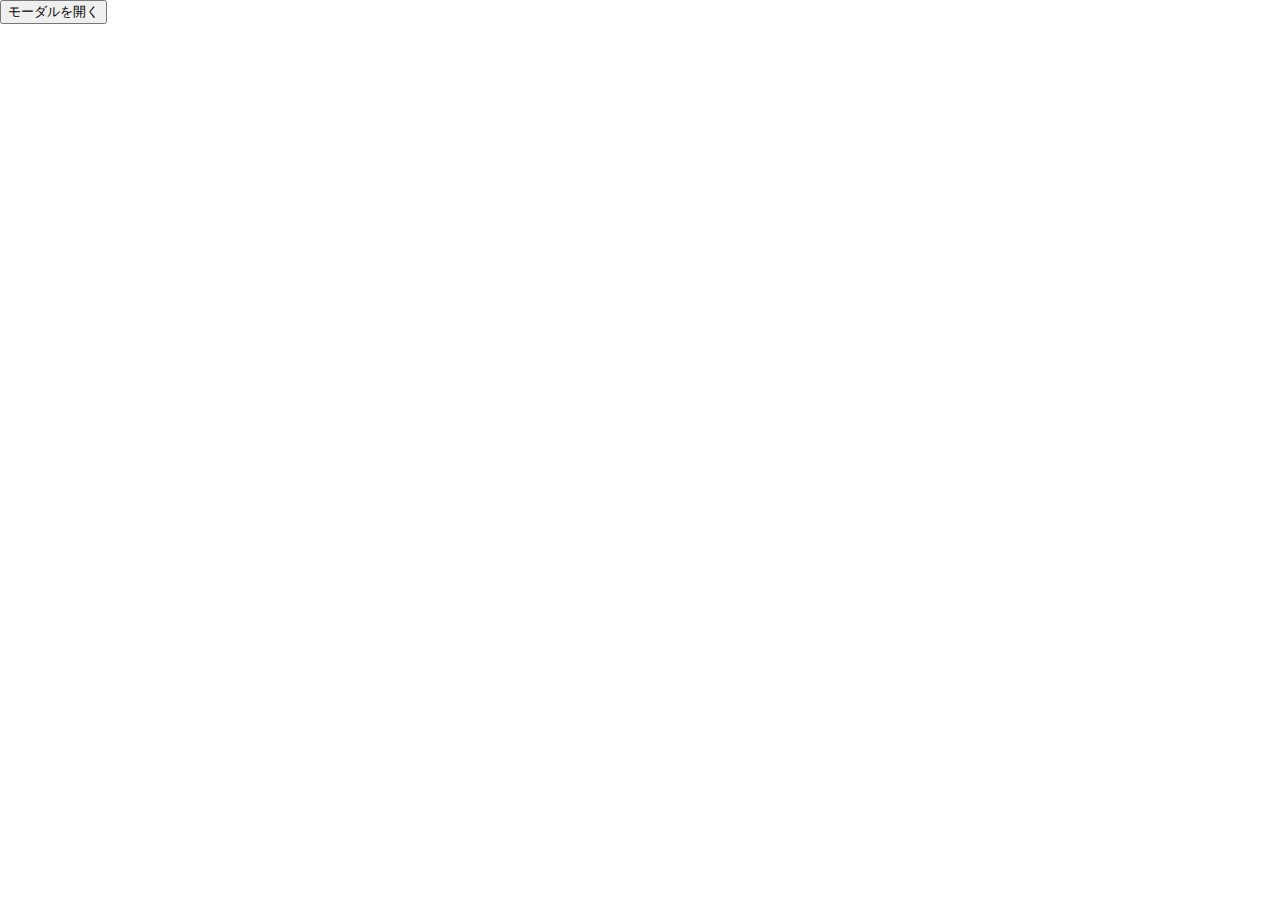
<file: micro-modal.html>
<!DOCTYPE html>
<html lang="ja">
<head>
    <meta charset="UTF-8">
    <meta http-equiv="X-UA-Compatible" content="IE=edge">
    <meta name="viewport" content="width=device-width, initial-scale=1.0">
    <title>モーダルテスト</title>
    <link rel="stylesheet" href="css/style.css"/>
</head>
<body>
    <button data-micromodal-trigger="modal01" role="button">モーダルを開く</button>
    <div id="modal01" class="modal -a-slide" aria-hidden="true">
        <div class="modal__overlay" tabindex="-1" data-micromodal-close>
            <div class="modal__container -w90" role="dialog" aria-modal="true" aria-labelledby="modal-1-title">
                <header>
                    <h2 id="modal-1-title">モーダルタイトル</h2>
                    <button aria-label="Close modal" data-micromodal-close></button>
                </header>
                <div id="modal-1-content">モーダルコンテンツ</div>
            </div>
        </div>
    </div>
    <script src="js/micromodal.min.js"></script><!--モーダル-->

    <script>


    </script>
</body>
</html>
</file>
<file: css/style.css>
@charset "UTF-8";
* {
  box-sizing: border-box;
}

html {
  margin: 0;
}

body,
ul, li {
  margin: 0;
  padding: 0;
}

ul {
  list-style: none;
}

body {
  width: 100%;
  overflow-x: hidden;
}

img {
  width: 100%;
  height: auto;
  pointer-events: none;
  user-drag: none;
  -webkit-user-drag: none;
  -moz-user-select: none;
  vertical-align: bottom;
}

a {
  height: 100%;
  text-decoration: none;
}

h1 {
  font-size: 30px;
  font-weight: bold;
  margin: 0;
}
@media screen and (min-width: 415px) {
  h1 {
    font-size: 48px; /* IE対策 */
    font-size: clamp(48px, 2vw, 55px);
  }
}

h2 {
  font-size: 24px;
  font-weight: bold;
  margin: 0;
}
@media screen and (min-width: 415px) {
  h2 {
    font-size: 40px; /* IE対策 */
    font-size: clamp(24px, 2vw, 40px);
  }
}

p {
  font-size: 12px;
  margin: 0;
}
@media screen and (min-width: 415px) {
  p {
    font-size: 16px; /* IE対策 */
    font-size: clamp(14px, 2vw, 16px);
  }
}

@media (768px >= width) {
  .sp {
    display: block !important;
  }
  .tb {
    display: none !important;
  }
  .pc {
    display: none !important;
  }
  .tb-pc {
    display: none !important;
  }
}
@media (width >= 768px) {
  .sp {
    display: none !important;
  }
  .tb {
    display: block !important;
  }
  .pc {
    display: none !important;
  }
  .tb-pc {
    display: block !important;
  }
}
@media (width >= 1400px) {
  .sp {
    display: none !important;
  }
  .tb {
    display: none !important;
  }
  .pc {
    display: block !important;
  }
  .tb-pc {
    display: block !important;
  }
}
h1, h2, h3, h4, h5, h6, p, a, span, label {
  color: #3b3b3b;
  font-family: source-han-sans-japanese, sans-serif;
  font-weight: normal;
  font-style: normal;
  text-align: center;
  line-height: 1.3;
}
h1.b-text, h2.b-text, h3.b-text, h4.b-text, h5.b-text, h6.b-text, p.b-text, a.b-text, span.b-text, label.b-text {
  display: inline;
  text-decoration: underline;
}
h1.-right, h2.-right, h3.-right, h4.-right, h5.-right, h6.-right, p.-right, a.-right, span.-right, label.-right {
  text-align: right;
}
h1.-left, h2.-left, h3.-left, h4.-left, h5.-left, h6.-left, p.-left, a.-left, span.-left, label.-left {
  text-align: left;
}
h1.-center, h2.-center, h3.-center, h4.-center, h5.-center, h6.-center, p.-center, a.-center, span.-center, label.-center {
  text-align: center;
}
h1.-lh-n, h2.-lh-n, h3.-lh-n, h4.-lh-n, h5.-lh-n, h6.-lh-n, p.-lh-n, a.-lh-n, span.-lh-n, label.-lh-n {
  line-height: normal;
}
h1.-lh-1, h2.-lh-1, h3.-lh-1, h4.-lh-1, h5.-lh-1, h6.-lh-1, p.-lh-1, a.-lh-1, span.-lh-1, label.-lh-1 {
  line-height: 1;
}
h1.-lh-1_5, h2.-lh-1_5, h3.-lh-1_5, h4.-lh-1_5, h5.-lh-1_5, h6.-lh-1_5, p.-lh-1_5, a.-lh-1_5, span.-lh-1_5, label.-lh-1_5 {
  line-height: 1.5;
}
h1.-lh-1_8, h2.-lh-1_8, h3.-lh-1_8, h4.-lh-1_8, h5.-lh-1_8, h6.-lh-1_8, p.-lh-1_8, a.-lh-1_8, span.-lh-1_8, label.-lh-1_8 {
  line-height: 1.8;
}
h1.-lh-2, h2.-lh-2, h3.-lh-2, h4.-lh-2, h5.-lh-2, h6.-lh-2, p.-lh-2, a.-lh-2, span.-lh-2, label.-lh-2 {
  line-height: 2;
}
h1.-lh-3, h2.-lh-3, h3.-lh-3, h4.-lh-3, h5.-lh-3, h6.-lh-3, p.-lh-3, a.-lh-3, span.-lh-3, label.-lh-3 {
  line-height: 3;
}
@media (768px >= width) {
  h1.-lh-n_s, h2.-lh-n_s, h3.-lh-n_s, h4.-lh-n_s, h5.-lh-n_s, h6.-lh-n_s, p.-lh-n_s, a.-lh-n_s, span.-lh-n_s, label.-lh-n_s {
    line-height: normal;
  }
}
@media (768px >= width) {
  h1.-lh-1_s, h2.-lh-1_s, h3.-lh-1_s, h4.-lh-1_s, h5.-lh-1_s, h6.-lh-1_s, p.-lh-1_s, a.-lh-1_s, span.-lh-1_s, label.-lh-1_s {
    line-height: 1;
  }
}
@media (768px >= width) {
  h1.-lh-1_3_s, h2.-lh-1_3_s, h3.-lh-1_3_s, h4.-lh-1_3_s, h5.-lh-1_3_s, h6.-lh-1_3_s, p.-lh-1_3_s, a.-lh-1_3_s, span.-lh-1_3_s, label.-lh-1_3_s {
    line-height: 1.3;
  }
}
@media (768px >= width) {
  h1.-lh-1_5_s, h2.-lh-1_5_s, h3.-lh-1_5_s, h4.-lh-1_5_s, h5.-lh-1_5_s, h6.-lh-1_5_s, p.-lh-1_5_s, a.-lh-1_5_s, span.-lh-1_5_s, label.-lh-1_5_s {
    line-height: 1.5;
  }
}
@media (768px >= width) {
  h1.-lh-1_8_s, h2.-lh-1_8_s, h3.-lh-1_8_s, h4.-lh-1_8_s, h5.-lh-1_8_s, h6.-lh-1_8_s, p.-lh-1_8_s, a.-lh-1_8_s, span.-lh-1_8_s, label.-lh-1_8_s {
    line-height: 1.8;
  }
}
@media (768px >= width) {
  h1.-lh-2_s, h2.-lh-2_s, h3.-lh-2_s, h4.-lh-2_s, h5.-lh-2_s, h6.-lh-2_s, p.-lh-2_s, a.-lh-2_s, span.-lh-2_s, label.-lh-2_s {
    line-height: 2;
  }
}
@media (768px >= width) {
  h1.-lh-3_s, h2.-lh-3_s, h3.-lh-3_s, h4.-lh-3_s, h5.-lh-3_s, h6.-lh-3_s, p.-lh-3_s, a.-lh-3_s, span.-lh-3_s, label.-lh-3_s {
    line-height: 3;
  }
}
h1.-shadow, h2.-shadow, h3.-shadow, h4.-shadow, h5.-shadow, h6.-shadow, p.-shadow, a.-shadow, span.-shadow, label.-shadow {
  filter: drop-shadow(1px 1px 1px rgba(255, 255, 255, 0.637)) !important;
}
h1.-ws-n, h2.-ws-n, h3.-ws-n, h4.-ws-n, h5.-ws-n, h6.-ws-n, p.-ws-n, a.-ws-n, span.-ws-n, label.-ws-n {
  white-space: nowrap;
}
h1.-b, h2.-b, h3.-b, h4.-b, h5.-b, h6.-b, p.-b, a.-b, span.-b, label.-b {
  font-weight: bold;
}
h1.-f-gothic, h2.-f-gothic, h3.-f-gothic, h4.-f-gothic, h5.-f-gothic, h6.-f-gothic, p.-f-gothic, a.-f-gothic, span.-f-gothic, label.-f-gothic {
  font-family: source-han-sans-japanese, sans-serif;
}
h1.-f-cezan, h2.-f-cezan, h3.-f-cezan, h4.-f-cezan, h5.-f-cezan, h6.-f-cezan, p.-f-cezan, a.-f-cezan, span.-f-cezan, label.-f-cezan {
  font-family: "fot-cezanne-pron", sans-serif;
}
h1.-f-mincho, h2.-f-mincho, h3.-f-mincho, h4.-f-mincho, h5.-f-mincho, h6.-f-mincho, p.-f-mincho, a.-f-mincho, span.-f-mincho, label.-f-mincho {
  font-family: shippori-mincho, sans-serif;
}
h1.-f-gara, h2.-f-gara, h3.-f-gara, h4.-f-gara, h5.-f-gara, h6.-f-gara, p.-f-gara, a.-f-gara, span.-f-gara, label.-f-gara {
  font-family: garamond-premier-pro, serif;
  font-style: italic;
}
h1.-f-acumin, h2.-f-acumin, h3.-f-acumin, h4.-f-acumin, h5.-f-acumin, h6.-f-acumin, p.-f-acumin, a.-f-acumin, span.-f-acumin, label.-f-acumin {
  font-family: acumin-pro, sans-serif;
  font-weight: bold;
  font-style: italic;
}
h1.-white, h2.-white, h3.-white, h4.-white, h5.-white, h6.-white, p.-white, a.-white, span.-white, label.-white {
  color: #ffffff;
}
h1.-color01, h2.-color01, h3.-color01, h4.-color01, h5.-color01, h6.-color01, p.-color01, a.-color01, span.-color01, label.-color01 {
  color: #96bbc7;
}
h1.-color02, h2.-color02, h3.-color02, h4.-color02, h5.-color02, h6.-color02, p.-color02, a.-color02, span.-color02, label.-color02 {
  color: #5a8190;
}
h1.-house_c01, h2.-house_c01, h3.-house_c01, h4.-house_c01, h5.-house_c01, h6.-house_c01, p.-house_c01, a.-house_c01, span.-house_c01, label.-house_c01 {
  color: #b6b343;
}
h1.-house_c02, h2.-house_c02, h3.-house_c02, h4.-house_c02, h5.-house_c02, h6.-house_c02, p.-house_c02, a.-house_c02, span.-house_c02, label.-house_c02 {
  color: #6d5847;
}
h1.-house_c03, h2.-house_c03, h3.-house_c03, h4.-house_c03, h5.-house_c03, h6.-house_c03, p.-house_c03, a.-house_c03, span.-house_c03, label.-house_c03 {
  color: #599465;
}
h1.-house_c04, h2.-house_c04, h3.-house_c04, h4.-house_c04, h5.-house_c04, h6.-house_c04, p.-house_c04, a.-house_c04, span.-house_c04, label.-house_c04 {
  color: #00c5d5;
}
h1.-grayOut, h2.-grayOut, h3.-grayOut, h4.-grayOut, h5.-grayOut, h6.-grayOut, p.-grayOut, a.-grayOut, span.-grayOut, label.-grayOut {
  pointer-events: none;
  opacity: 0.2;
}
h1.-grayOut a, h2.-grayOut a, h3.-grayOut a, h4.-grayOut a, h5.-grayOut a, h6.-grayOut a, p.-grayOut a, a.-grayOut a, span.-grayOut a, label.-grayOut a {
  pointer-events: none;
}
h1.-grayOut a::before, h1.-grayOut a::after, h2.-grayOut a::before, h2.-grayOut a::after, h3.-grayOut a::before, h3.-grayOut a::after, h4.-grayOut a::before, h4.-grayOut a::after, h5.-grayOut a::before, h5.-grayOut a::after, h6.-grayOut a::before, h6.-grayOut a::after, p.-grayOut a::before, p.-grayOut a::after, a.-grayOut a::before, a.-grayOut a::after, span.-grayOut a::before, span.-grayOut a::after, label.-grayOut a::before, label.-grayOut a::after {
  pointer-events: none;
}

h1.s-SS, h2.s-SS, h3.s-SS, h4.s-SS, h5.s-SS, h6.s-SS, p.s-SS, a.s-SS, span.s-SS, label.s-SS {
  font-size: 10px;
}
@media (width >= 768px) {
  h1.s-SS, h2.s-SS, h3.s-SS, h4.s-SS, h5.s-SS, h6.s-SS, p.s-SS, a.s-SS, span.s-SS, label.s-SS {
    font-size: clamp(10px, 2vw, 12px);
  }
}
h1.s-S, h2.s-S, h3.s-S, h4.s-S, h5.s-S, h6.s-S, p.s-S, a.s-S, span.s-S, label.s-S {
  font-size: 11px;
}
@media (width >= 768px) {
  h1.s-S, h2.s-S, h3.s-S, h4.s-S, h5.s-S, h6.s-S, p.s-S, a.s-S, span.s-S, label.s-S {
    font-size: clamp(10px, 1.2vw, 15px);
  }
}
h1.s-M, h2.s-M, h3.s-M, h4.s-M, h5.s-M, h6.s-M, p.s-M, a.s-M, span.s-M, label.s-M {
  font-size: 12px;
}
@media (width >= 768px) {
  h1.s-M, h2.s-M, h3.s-M, h4.s-M, h5.s-M, h6.s-M, p.s-M, a.s-M, span.s-M, label.s-M {
    font-size: clamp(12px, 1.5vw, 16px);
  }
}
h1.s-ML, h2.s-ML, h3.s-ML, h4.s-ML, h5.s-ML, h6.s-ML, p.s-ML, a.s-ML, span.s-ML, label.s-ML {
  font-size: 16px;
}
@media (width >= 768px) {
  h1.s-ML, h2.s-ML, h3.s-ML, h4.s-ML, h5.s-ML, h6.s-ML, p.s-ML, a.s-ML, span.s-ML, label.s-ML {
    font-size: clamp(16px, 2vw, 20px);
  }
}
@media (768px >= width) {
  h1.s-ML.-s14, h2.s-ML.-s14, h3.s-ML.-s14, h4.s-ML.-s14, h5.s-ML.-s14, h6.s-ML.-s14, p.s-ML.-s14, a.s-ML.-s14, span.s-ML.-s14, label.s-ML.-s14 {
    font-size: 14px;
  }
}
h1.s-L, h2.s-L, h3.s-L, h4.s-L, h5.s-L, h6.s-L, p.s-L, a.s-L, span.s-L, label.s-L {
  font-size: 16px;
}
@media (width >= 768px) {
  h1.s-L, h2.s-L, h3.s-L, h4.s-L, h5.s-L, h6.s-L, p.s-L, a.s-L, span.s-L, label.s-L {
    font-size: clamp(16px, 2vw, 22px);
  }
}
@media (768px >= width) {
  h1.s-L.-s14, h2.s-L.-s14, h3.s-L.-s14, h4.s-L.-s14, h5.s-L.-s14, h6.s-L.-s14, p.s-L.-s14, a.s-L.-s14, span.s-L.-s14, label.s-L.-s14 {
    font-size: 14px;
  }
}
h1.s-LL, h2.s-LL, h3.s-LL, h4.s-LL, h5.s-LL, h6.s-LL, p.s-LL, a.s-LL, span.s-LL, label.s-LL {
  font-size: 21px;
}
@media (width >= 768px) {
  h1.s-LL, h2.s-LL, h3.s-LL, h4.s-LL, h5.s-LL, h6.s-LL, p.s-LL, a.s-LL, span.s-LL, label.s-LL {
    font-size: clamp(18px, 3vw, 30px);
  }
}
h1.s-3L, h2.s-3L, h3.s-3L, h4.s-3L, h5.s-3L, h6.s-3L, p.s-3L, a.s-3L, span.s-3L, label.s-3L {
  font-size: 28px;
}
@media (width >= 768px) {
  h1.s-3L, h2.s-3L, h3.s-3L, h4.s-3L, h5.s-3L, h6.s-3L, p.s-3L, a.s-3L, span.s-3L, label.s-3L {
    font-size: clamp(21px, 3vw, 48px);
  }
}
h1.s-kome, h2.s-kome, h3.s-kome, h4.s-kome, h5.s-kome, h6.s-kome, p.s-kome, a.s-kome, span.s-kome, label.s-kome {
  font-size: 10px;
  color: #dacebc;
  transform: scale(0.8);
}
@media (width >= 768px) {
  h1.s-kome, h2.s-kome, h3.s-kome, h4.s-kome, h5.s-kome, h6.s-kome, p.s-kome, a.s-kome, span.s-kome, label.s-kome {
    font-size: clamp(10px, 2vw, 12px);
  }
}
h1.s-number, h2.s-number, h3.s-number, h4.s-number, h5.s-number, h6.s-number, p.s-number, a.s-number, span.s-number, label.s-number {
  font-size: 16px;
}
@media (width >= 768px) {
  h1.s-number, h2.s-number, h3.s-number, h4.s-number, h5.s-number, h6.s-number, p.s-number, a.s-number, span.s-number, label.s-number {
    font-size: clamp(16px, 2.8vw, 53px);
  }
}
h1.s-profile, h2.s-profile, h3.s-profile, h4.s-profile, h5.s-profile, h6.s-profile, p.s-profile, a.s-profile, span.s-profile, label.s-profile {
  font-size: 12px;
}
@media (width >= 768px) {
  h1.s-profile, h2.s-profile, h3.s-profile, h4.s-profile, h5.s-profile, h6.s-profile, p.s-profile, a.s-profile, span.s-profile, label.s-profile {
    font-size: clamp(12px, 2.8vw, 14px);
  }
}
@media (width >= 768px) {
  h1.-s-nav.s-S, h2.-s-nav.s-S, h3.-s-nav.s-S, h4.-s-nav.s-S, h5.-s-nav.s-S, h6.-s-nav.s-S, p.-s-nav.s-S, a.-s-nav.s-S, span.-s-nav.s-S, label.-s-nav.s-S {
    font-size: clamp(10px, 1.2vw, 12px) !important;
  }
}
@media (width >= 768px) {
  h1.-s-nav.s-M, h2.-s-nav.s-M, h3.-s-nav.s-M, h4.-s-nav.s-M, h5.-s-nav.s-M, h6.-s-nav.s-M, p.-s-nav.s-M, a.-s-nav.s-M, span.-s-nav.s-M, label.-s-nav.s-M {
    font-size: clamp(12px, 1.5vw, 14px) !important;
  }
}
@media (width >= 768px) {
  h1.-s-nav.s-L, h2.-s-nav.s-L, h3.-s-nav.s-L, h4.-s-nav.s-L, h5.-s-nav.s-L, h6.-s-nav.s-L, p.-s-nav.s-L, a.-s-nav.s-L, span.-s-nav.s-L, label.-s-nav.s-L {
    font-size: clamp(16px, 1.8vw, 18px) !important;
  }
}

p.Top, p.concept, p.plan, p.Grallery, p.Location, p.Information, span.Top, span.concept, span.plan, span.Grallery, span.Location, span.Information, a.Top, a.concept, a.plan, a.Grallery, a.Location, a.Information {
  position: relative;
}
p.Top::before, p.concept::before, p.plan::before, p.Grallery::before, p.Location::before, p.Information::before, span.Top::before, span.concept::before, span.plan::before, span.Grallery::before, span.Location::before, span.Information::before, a.Top::before, a.concept::before, a.plan::before, a.Grallery::before, a.Location::before, a.Information::before {
  content: "";
  position: absolute;
  bottom: 0;
  height: 1px;
}
p.Top::after, p.concept::after, p.plan::after, p.Grallery::after, p.Location::after, p.Information::after, span.Top::after, span.concept::after, span.plan::after, span.Grallery::after, span.Location::after, span.Information::after, a.Top::after, a.concept::after, a.plan::after, a.Grallery::after, a.Location::after, a.Information::after {
  position: absolute;
  bottom: 11%;
  font-size: 10px;
  font-family: shippori-mincho, sans-serif;
  font-style: normal;
}
@media (width >= 768px) {
  p.Top::after, p.concept::after, p.plan::after, p.Grallery::after, p.Location::after, p.Information::after, span.Top::after, span.concept::after, span.plan::after, span.Grallery::after, span.Location::after, span.Information::after, a.Top::after, a.concept::after, a.plan::after, a.Grallery::after, a.Location::after, a.Information::after {
    font-size: 14px;
    bottom: 0%;
  }
}
@media (width >= 1000px) {
  p.Top::after, p.concept::after, p.plan::after, p.Grallery::after, p.Location::after, p.Information::after, span.Top::after, span.concept::after, span.plan::after, span.Grallery::after, span.Location::after, span.Information::after, a.Top::after, a.concept::after, a.plan::after, a.Grallery::after, a.Location::after, a.Information::after {
    bottom: 11%;
  }
}
p.Top::before, p.concept::before, p.plan::before, p.Grallery::before, p.Location::before, span.Top::before, span.concept::before, span.plan::before, span.Grallery::before, span.Location::before, a.Top::before, a.concept::before, a.plan::before, a.Grallery::before, a.Location::before {
  left: 0;
}
@media (400px >= width) {
  p.Top::after, p.concept::after, p.plan::after, p.Grallery::after, p.Location::after, span.Top::after, span.concept::after, span.plan::after, span.Grallery::after, span.Location::after, a.Top::after, a.concept::after, a.plan::after, a.Grallery::after, a.Location::after {
    bottom: -60%;
  }
}
@media (768px >= width) {
  p.Top::after, p.concept::after, p.plan::after, p.Grallery::after, p.Location::after, span.Top::after, span.concept::after, span.plan::after, span.Grallery::after, span.Location::after, a.Top::after, a.concept::after, a.plan::after, a.Grallery::after, a.Location::after {
    left: 0%;
  }
}
@media (width >= 768px) {
  p.Top::after, p.concept::after, p.plan::after, p.Grallery::after, p.Location::after, span.Top::after, span.concept::after, span.plan::after, span.Grallery::after, span.Location::after, a.Top::after, a.concept::after, a.plan::after, a.Grallery::after, a.Location::after {
    left: 30%;
  }
}
@media (width >= 1000px) {
  p.Top::after, p.concept::after, p.plan::after, p.Grallery::after, p.Location::after, span.Top::after, span.concept::after, span.plan::after, span.Grallery::after, span.Location::after, a.Top::after, a.concept::after, a.plan::after, a.Grallery::after, a.Location::after {
    left: 30%;
  }
}
@media (width >= 1400px) {
  p.Top::after, p.concept::after, p.plan::after, p.Grallery::after, p.Location::after, span.Top::after, span.concept::after, span.plan::after, span.Grallery::after, span.Location::after, a.Top::after, a.concept::after, a.plan::after, a.Grallery::after, a.Location::after {
    left: 42%;
  }
}
@media (400px >= width) {
  p.Information::after, span.Information::after, a.Information::after {
    bottom: -60%;
  }
}
@media (768px >= width) {
  p.Information::after, span.Information::after, a.Information::after {
    left: 0%;
  }
}
@media (width >= 768px) {
  p.Information::after, span.Information::after, a.Information::after {
    left: 41%;
  }
}
@media (width >= 1000px) {
  p.Information::after, span.Information::after, a.Information::after {
    left: 41%;
  }
}
@media (width >= 1400px) {
  p.Information::after, span.Information::after, a.Information::after {
    left: 50%;
  }
}
@media (width >= 768px) {
  p.Top::before, span.Top::before, a.Top::before {
    background: #3b3b3b;
    width: 50%;
  }
}
@media (width >= 1000px) {
  p.Top::before, span.Top::before, a.Top::before {
    width: 45%;
  }
}
@media (width >= 1400px) {
  p.Top::before, span.Top::before, a.Top::before {
    width: 57%;
  }
}
@media (width >= 1600px) {
  p.Top::before, span.Top::before, a.Top::before {
    width: 58%;
  }
}
p.Top::after, span.Top::after, a.Top::after {
  content: "トップ";
}
@media (width >= 768px) {
  p.concept::before, span.concept::before, a.concept::before {
    background: #b6b343;
    width: 60%;
  }
}
@media (width >= 1000px) {
  p.concept::before, span.concept::before, a.concept::before {
    width: 54%;
  }
}
@media (width >= 1400px) {
  p.concept::before, span.concept::before, a.concept::before {
    width: 66%;
  }
}
@media (width >= 1600px) {
  p.concept::before, span.concept::before, a.concept::before {
    width: 67%;
  }
}
p.concept::after, span.concept::after, a.concept::after {
  content: "コンセプト";
}
@media (width >= 768px) {
  p.plan::before, span.plan::before, a.plan::before {
    left: 0;
    background: #6d5847;
    width: 50%;
  }
}
@media (width >= 1000px) {
  p.plan::before, span.plan::before, a.plan::before {
    width: 45%;
  }
}
@media (width >= 1400px) {
  p.plan::before, span.plan::before, a.plan::before {
    width: 57%;
  }
}
@media (width >= 1600px) {
  p.plan::before, span.plan::before, a.plan::before {
    width: 58%;
  }
}
p.plan::after, span.plan::after, a.plan::after {
  content: "プラン";
}
@media (width >= 768px) {
  p.Grallery::before, span.Grallery::before, a.Grallery::before {
    left: 0;
    background: #599465;
    width: 61%;
  }
}
@media (width >= 1000px) {
  p.Grallery::before, span.Grallery::before, a.Grallery::before {
    width: 54%;
  }
}
@media (width >= 1400px) {
  p.Grallery::before, span.Grallery::before, a.Grallery::before {
    width: 66%;
  }
}
@media (width >= 1600px) {
  p.Grallery::before, span.Grallery::before, a.Grallery::before {
    width: 67%;
  }
}
p.Grallery::after, span.Grallery::after, a.Grallery::after {
  content: "ギャラリー";
}
@media (width >= 768px) {
  p.Location::before, span.Location::before, a.Location::before {
    left: 0;
    background: #00c5d5;
    width: 66%;
  }
}
@media (width >= 1000px) {
  p.Location::before, span.Location::before, a.Location::before {
    width: 58%;
  }
}
@media (width >= 1400px) {
  p.Location::before, span.Location::before, a.Location::before {
    width: 72%;
  }
}
@media (width >= 1600px) {
  p.Location::before, span.Location::before, a.Location::before {
    width: 73%;
  }
}
p.Location::after, span.Location::after, a.Location::after {
  content: "ロケーション";
}
@media (width >= 768px) {
  p.Information::before, span.Information::before, a.Information::before {
    left: 0;
    background: #3b3b3b;
    width: 96%;
  }
}
@media (width >= 1000px) {
  p.Information::before, span.Information::before, a.Information::before {
    width: 83%;
  }
}
@media (width >= 1400px) {
  p.Information::before, span.Information::before, a.Information::before {
    width: 94%;
  }
}
@media (width >= 1600px) {
  p.Information::before, span.Information::before, a.Information::before {
    width: 95%;
  }
}
p.Information::after, span.Information::after, a.Information::after {
  content: "インフォメーション";
}

span.-block {
  display: block !important;
}

/* ------------------------------------------------------------------------
　　　margin 下幅
		*基本縦方向の幅は、下方側で調整すること。
		*アンカーリンクの表示調整用には「paddig-top」を使用すること。
------------------------------------------------------------------------ */
@media (768px >= width) {
  .mgb-20s {
    margin-bottom: -20% !important;
  }
}

@media (768px >= width) {
  .mgb-10s {
    margin-bottom: -10% !important;
  }
}

@media (768px >= width) {
  .mgb-5s {
    margin-bottom: -5% !important;
  }
}

@media (768px >= width) {
  .mgb0s {
    margin-bottom: 0 !important;
  }
}

@media (768px >= width) {
  .mgb1s {
    margin-bottom: 1% !important;
  }
}

@media (768px >= width) {
  .mgb2s {
    margin-bottom: 2% !important;
  }
}

@media (768px >= width) {
  .mgb3s {
    margin-bottom: 3% !important;
  }
}

@media (768px >= width) {
  .mgb4s {
    margin-bottom: 4% !important;
  }
}

@media (768px >= width) {
  .mgb5s {
    margin-bottom: 5% !important;
  }
}

@media (768px >= width) {
  .mgb6s {
    margin-bottom: 6% !important;
  }
}

@media (768px >= width) {
  .mgb7s {
    margin-bottom: 7% !important;
  }
}

@media (768px >= width) {
  .mgb8s {
    margin-bottom: 8% !important;
  }
}

@media (768px >= width) {
  .mgb9s {
    margin-bottom: 9% !important;
  }
}

@media (768px >= width) {
  .mgb10s {
    margin-bottom: 10% !important;
  }
}

@media (768px >= width) {
  .mgb12s {
    margin-bottom: 12% !important;
  }
}

@media (768px >= width) {
  .mgb15s {
    margin-bottom: 15% !important;
  }
}

@media (768px >= width) {
  .mgb18s {
    margin-bottom: 18% !important;
  }
}

@media (768px >= width) {
  .mgb20s {
    margin-bottom: 20% !important;
  }
}

@media (768px >= width) {
  .mgb25s {
    margin-bottom: 25% !important;
  }
}

@media (768px >= width) {
  .mgb30s {
    margin-bottom: 30% !important;
  }
}

@media (width >= 768px) {
  .mgb-20 {
    margin-bottom: -20% !important;
  }
}

@media (width >= 768px) {
  .mgb-10 {
    margin-bottom: -10% !important;
  }
}

@media (width >= 768px) {
  .mgb-5 {
    margin-bottom: -5% !important;
  }
}

@media (width >= 768px) {
  .mgb0 {
    margin-bottom: 0 !important;
  }
}

@media (width >= 768px) {
  .mgb1 {
    margin-bottom: 1% !important;
  }
}

@media (width >= 768px) {
  .mgb2 {
    margin-bottom: 2% !important;
  }
}

@media (width >= 768px) {
  .mgb3 {
    margin-bottom: 3% !important;
  }
}

@media (width >= 768px) {
  .mgb4 {
    margin-bottom: 4% !important;
  }
}

@media (width >= 768px) {
  .mgb5 {
    margin-bottom: 5% !important;
  }
}

@media (width >= 768px) {
  .mgb6 {
    margin-bottom: 6% !important;
  }
}

@media (width >= 768px) {
  .mgb7 {
    margin-bottom: 7% !important;
  }
}

@media (width >= 768px) {
  .mgb8 {
    margin-bottom: 8% !important;
  }
}

@media (width >= 768px) {
  .mgb9 {
    margin-bottom: 9% !important;
  }
}

@media (width >= 768px) {
  .mgb10 {
    margin-bottom: 10% !important;
  }
}

@media (width >= 768px) {
  .mgb12 {
    margin-bottom: 12% !important;
  }
}

@media (width >= 768px) {
  .mgb15 {
    margin-bottom: 15% !important;
  }
}

@media (width >= 768px) {
  .mgb18 {
    margin-bottom: 18% !important;
  }
}

@media (width >= 768px) {
  .mgb20 {
    margin-bottom: 20% !important;
  }
}

@media (width >= 768px) {
  .mgb25 {
    margin-bottom: 25% !important;
  }
}

@media (width >= 768px) {
  .mgb30 {
    margin-bottom: 30% !important;
  }
}

/* ------------------------
　　　margin 左幅
------------------------ */
@media (768px >= width) {
  .mgl1s {
    margin-left: 1% !important;
  }
}

@media (768px >= width) {
  .mgl2s {
    margin-left: 2% !important;
  }
}

@media (768px >= width) {
  .mgl3s {
    margin-left: 3% !important;
  }
}

@media (768px >= width) {
  .mgl4s {
    margin-left: 4% !important;
  }
}

@media (768px >= width) {
  .mgl5s {
    margin-left: 5% !important;
  }
}

@media (768px >= width) {
  .mgl6s {
    margin-left: 6% !important;
  }
}

@media (768px >= width) {
  .mgl7s {
    margin-left: 7% !important;
  }
}

@media (768px >= width) {
  .mgl8s {
    margin-left: 8% !important;
  }
}

@media (768px >= width) {
  .mgl9s {
    margin-left: 9% !important;
  }
}

@media (768px >= width) {
  .mgl10s {
    margin-left: 10% !important;
  }
}

@media (width >= 768px) {
  .mgl1 {
    margin-left: 1% !important;
  }
}

@media (width >= 768px) {
  .mgl2 {
    margin-left: 2% !important;
  }
}

@media (width >= 768px) {
  .mgl3 {
    margin-left: 3% !important;
  }
}

@media (width >= 768px) {
  .mgl4 {
    margin-left: 4% !important;
  }
}

@media (width >= 768px) {
  .mgl5 {
    margin-left: 5% !important;
  }
}

@media (width >= 768px) {
  .mgl6 {
    margin-left: 6% !important;
  }
}

@media (width >= 768px) {
  .mgl7 {
    margin-left: 7% !important;
  }
}

@media (width >= 768px) {
  .mgl8 {
    margin-left: 8% !important;
  }
}

@media (width >= 768px) {
  .mgl9 {
    margin-left: 9% !important;
  }
}

@media (width >= 768px) {
  .mgl10 {
    margin-left: 10% !important;
  }
}

/* ------------------------
　　　margin 右幅
------------------------ */
@media (768px >= width) {
  .mgr1s {
    margin-right: 1% !important;
  }
}

@media (768px >= width) {
  .mgr2s {
    margin-right: 2% !important;
  }
}

@media (768px >= width) {
  .mgr3s {
    margin-right: 3% !important;
  }
}

@media (768px >= width) {
  .mgr4s {
    margin-right: 4% !important;
  }
}

@media (768px >= width) {
  .mgr5s {
    margin-right: 5% !important;
  }
}

@media (768px >= width) {
  .mgr6s {
    margin-right: 6% !important;
  }
}

@media (768px >= width) {
  .mgr7s {
    margin-right: 7% !important;
  }
}

@media (768px >= width) {
  .mgr8s {
    margin-right: 8% !important;
  }
}

@media (768px >= width) {
  .mgr9s {
    margin-right: 9% !important;
  }
}

@media (768px >= width) {
  .mgr10s {
    margin-right: 10% !important;
  }
}

@media (width >= 768px) {
  .mgr1 {
    margin-right: 1% !important;
  }
}

@media (width >= 768px) {
  .mgr2 {
    margin-right: 2% !important;
  }
}

@media (width >= 768px) {
  .mgr3 {
    margin-right: 3% !important;
  }
}

@media (width >= 768px) {
  .mgr4 {
    margin-right: 4% !important;
  }
}

@media (width >= 768px) {
  .mgr5 {
    margin-right: 5% !important;
  }
}

@media (width >= 768px) {
  .mgr6 {
    margin-right: 6% !important;
  }
}

@media (width >= 768px) {
  .mgr7 {
    margin-right: 7% !important;
  }
}

@media (width >= 768px) {
  .mgr8 {
    margin-right: 8% !important;
  }
}

@media (width >= 768px) {
  .mgr9 {
    margin-right: 9% !important;
  }
}

@media (width >= 768px) {
  .mgr10 {
    margin-right: 10% !important;
  }
}

/* ------------------------
　　　margin 上幅
------------------------ */
@media (width >= 768px) {
  .mgt-2 {
    margin-top: -2px !important;
  }
}

/* ------------------------------------------------------------------------
　　　padding 上幅
		*アンカーリンクの表示調整用には「paddig-top」を使用すること。
------------------------------------------------------------------------ */
@media (768px >= width) {
  .pdt0s {
    padding-top: 0 !important;
  }
}

@media (768px >= width) {
  .pdt1s {
    padding-top: 1% !important;
  }
}

@media (768px >= width) {
  .pdt2s {
    padding-top: 2% !important;
  }
}

@media (768px >= width) {
  .pdt3s {
    padding-top: 3% !important;
  }
}

@media (768px >= width) {
  .pdt4s {
    padding-top: 4% !important;
  }
}

@media (768px >= width) {
  .pdt5s {
    padding-top: 5% !important;
  }
}

@media (768px >= width) {
  .pdt6s {
    padding-top: 6% !important;
  }
}

@media (768px >= width) {
  .pdt7s {
    padding-top: 7% !important;
  }
}

@media (768px >= width) {
  .pdt8s {
    padding-top: 8% !important;
  }
}

@media (768px >= width) {
  .pdt9s {
    padding-top: 9% !important;
  }
}

@media (768px >= width) {
  .pdt10s {
    padding-top: 10% !important;
  }
}

@media (width >= 768px) {
  .pdt0 {
    padding-top: 0 !important;
  }
}

@media (width >= 768px) {
  .pdt1 {
    padding-top: 1% !important;
  }
}

@media (width >= 768px) {
  .pdt2 {
    padding-top: 2% !important;
  }
}

@media (width >= 768px) {
  .pdt3 {
    padding-top: 3% !important;
  }
}

@media (width >= 768px) {
  .pdt4 {
    padding-top: 4% !important;
  }
}

@media (width >= 768px) {
  .pdt5 {
    padding-top: 5% !important;
  }
}

@media (width >= 768px) {
  .pdt6 {
    padding-top: 6% !important;
  }
}

@media (width >= 768px) {
  .pdt7 {
    padding-top: 7% !important;
  }
}

@media (width >= 768px) {
  .pdt8 {
    padding-top: 8% !important;
  }
}

@media (width >= 768px) {
  .pdt9 {
    padding-top: 9% !important;
  }
}

@media (width >= 768px) {
  .pdt10 {
    padding-top: 10% !important;
  }
}

/* ------------------------
　　　padding 下幅
------------------------ */
@media (768px >= width) {
  .pdb0s {
    padding-bottom: 0 !important;
  }
}

@media (768px >= width) {
  .pdb1s {
    padding-bottom: 1% !important;
  }
}

@media (768px >= width) {
  .pdb2s {
    padding-bottom: 2% !important;
  }
}

@media (768px >= width) {
  .pdb3s {
    padding-bottom: 3% !important;
  }
}

@media (768px >= width) {
  .pdb4s {
    padding-bottom: 4% !important;
  }
}

@media (768px >= width) {
  .pdb5s {
    padding-bottom: 5% !important;
  }
}

@media (768px >= width) {
  .pdb6s {
    padding-bottom: 6% !important;
  }
}

@media (768px >= width) {
  .pdb7s {
    padding-bottom: 7% !important;
  }
}

@media (768px >= width) {
  .pdb8s {
    padding-bottom: 8% !important;
  }
}

@media (768px >= width) {
  .pdb9s {
    padding-bottom: 9% !important;
  }
}

@media (768px >= width) {
  .pdb10s {
    padding-bottom: 10% !important;
  }
}

@media (width >= 768px) {
  .pdb0 {
    padding-bottom: 0 !important;
  }
}

@media (width >= 768px) {
  .pdb1 {
    padding-bottom: 1% !important;
  }
}

@media (width >= 768px) {
  .pdb2 {
    padding-bottom: 2% !important;
  }
}

@media (width >= 768px) {
  .pdb3 {
    padding-bottom: 3% !important;
  }
}

@media (width >= 768px) {
  .pdb4 {
    padding-bottom: 4% !important;
  }
}

@media (width >= 768px) {
  .pdb5 {
    padding-bottom: 5% !important;
  }
}

@media (width >= 768px) {
  .pdb6 {
    padding-bottom: 6% !important;
  }
}

@media (width >= 768px) {
  .pdb7 {
    padding-bottom: 7% !important;
  }
}

@media (width >= 768px) {
  .pdb8 {
    padding-bottom: 8% !important;
  }
}

@media (width >= 768px) {
  .pdb9 {
    padding-bottom: 9% !important;
  }
}

@media (width >= 768px) {
  .pdb10 {
    padding-bottom: 10% !important;
  }
}

/* ------------------------
　　　padding 左側
------------------------ */
@media (768px >= width) {
  .pdl0s {
    padding-left: 0 !important;
  }
}

@media (768px >= width) {
  .pdl1s {
    padding-left: 1% !important;
  }
}

@media (768px >= width) {
  .pdl2s {
    padding-left: 2% !important;
  }
}

@media (768px >= width) {
  .pdl3s {
    padding-left: 3% !important;
  }
}

@media (768px >= width) {
  .pdl4s {
    padding-left: 4% !important;
  }
}

@media (768px >= width) {
  .pdl5s {
    padding-left: 5% !important;
  }
}

@media (768px >= width) {
  .pdl6s {
    padding-left: 6% !important;
  }
}

@media (768px >= width) {
  .pdl7s {
    padding-left: 7% !important;
  }
}

@media (768px >= width) {
  .pdl8s {
    padding-left: 8% !important;
  }
}

@media (768px >= width) {
  .pdl9s {
    padding-left: 9% !important;
  }
}

@media (768px >= width) {
  .pdl10s {
    padding-left: 10% !important;
  }
}

@media (width >= 768px) {
  .pdl0 {
    padding-left: 0 !important;
  }
}

@media (width >= 768px) {
  .pdl1 {
    padding-left: 1% !important;
  }
}

@media (width >= 768px) {
  .pdl2 {
    padding-left: 2% !important;
  }
}

@media (width >= 768px) {
  .pdl3 {
    padding-left: 3% !important;
  }
}

@media (width >= 768px) {
  .pdl4 {
    padding-left: 4% !important;
  }
}

@media (width >= 768px) {
  .pdl5 {
    padding-left: 5% !important;
  }
}

@media (width >= 768px) {
  .pdl6 {
    padding-left: 6% !important;
  }
}

@media (width >= 768px) {
  .pdl7 {
    padding-left: 7% !important;
  }
}

@media (width >= 768px) {
  .pdl8 {
    padding-left: 8% !important;
  }
}

@media (width >= 768px) {
  .pdl9 {
    padding-left: 9% !important;
  }
}

@media (width >= 768px) {
  .pdl10 {
    padding-left: 10% !important;
  }
}

/* ------------------------
　　　padding 左側
------------------------ */
@media (768px >= width) {
  .pdr0s {
    padding-right: 0 !important;
  }
}

@media (768px >= width) {
  .pdr1s {
    padding-right: 1% !important;
  }
}

@media (768px >= width) {
  .pdr2s {
    padding-right: 2% !important;
  }
}

@media (768px >= width) {
  .pdr3s {
    padding-right: 3% !important;
  }
}

@media (768px >= width) {
  .pdr4s {
    padding-right: 4% !important;
  }
}

@media (768px >= width) {
  .pdr5s {
    padding-right: 5% !important;
  }
}

@media (width >= 768px) {
  .pdr0 {
    padding-right: 0 !important;
  }
}

@media (width >= 768px) {
  .pdr1 {
    padding-right: 1% !important;
  }
}

@media (width >= 768px) {
  .pdr2 {
    padding-right: 2% !important;
  }
}

@media (width >= 768px) {
  .pdr3 {
    padding-right: 3% !important;
  }
}

@media (width >= 768px) {
  .pdr4 {
    padding-right: 4% !important;
  }
}

@media (width >= 768px) {
  .pdr5 {
    padding-right: 5% !important;
  }
}

.pd0 {
  padding: 0 !important;
}

/**
 * Swiper 11.0.5
 * Most modern mobile touch slider and framework with hardware accelerated transitions
 * https://swiperjs.com
 *
 * Copyright 2014-2023 Vladimir Kharlampidi
 *
 * Released under the MIT License
 *
 * Released on: November 22, 2023
 */
@font-face {
  font-family: swiper-icons;
  src: url("data:application/font-woff;charset=utf-8;base64, [base64]//wADZ2x5ZgAAAywAAADMAAAD2MHtryVoZWFkAAABbAAAADAAAAA2E2+eoWhoZWEAAAGcAAAAHwAAACQC9gDzaG10eAAAAigAAAAZAAAArgJkABFsb2NhAAAC0AAAAFoAAABaFQAUGG1heHAAAAG8AAAAHwAAACAAcABAbmFtZQAAA/gAAAE5AAACXvFdBwlwb3N0AAAFNAAAAGIAAACE5s74hXjaY2BkYGAAYpf5Hu/j+W2+MnAzMYDAzaX6QjD6/4//Bxj5GA8AuRwMYGkAPywL13jaY2BkYGA88P8Agx4j+/8fQDYfA1AEBWgDAIB2BOoAeNpjYGRgYNBh4GdgYgABEMnIABJzYNADCQAACWgAsQB42mNgYfzCOIGBlYGB0YcxjYGBwR1Kf2WQZGhhYGBiYGVmgAFGBiQQkOaawtDAoMBQxXjg/wEGPcYDDA4wNUA2CCgwsAAAO4EL6gAAeNpj2M0gyAACqxgGNWBkZ2D4/wMA+xkDdgAAAHjaY2BgYGaAYBkGRgYQiAHyGMF8FgYHIM3DwMHABGQrMOgyWDLEM1T9/w8UBfEMgLzE////P/5//f/V/xv+r4eaAAeMbAxwIUYmIMHEgKYAYjUcsDAwsLKxc3BycfPw8jEQA/[base64]/uznmfPFBNODM2K7MTQ45YEAZqGP81AmGGcF3iPqOop0r1SPTaTbVkfUe4HXj97wYE+yNwWYxwWu4v1ugWHgo3S1XdZEVqWM7ET0cfnLGxWfkgR42o2PvWrDMBSFj/IHLaF0zKjRgdiVMwScNRAoWUoH78Y2icB/yIY09An6AH2Bdu/UB+yxopYshQiEvnvu0dURgDt8QeC8PDw7Fpji3fEA4z/PEJ6YOB5hKh4dj3EvXhxPqH/SKUY3rJ7srZ4FZnh1PMAtPhwP6fl2PMJMPDgeQ4rY8YT6Gzao0eAEA409DuggmTnFnOcSCiEiLMgxCiTI6Cq5DZUd3Qmp10vO0LaLTd2cjN4fOumlc7lUYbSQcZFkutRG7g6JKZKy0RmdLY680CDnEJ+UMkpFFe1RN7nxdVpXrC4aTtnaurOnYercZg2YVmLN/d/gczfEimrE/fs/bOuq29Zmn8tloORaXgZgGa78yO9/cnXm2BpaGvq25Dv9S4E9+5SIc9PqupJKhYFSSl47+Qcr1mYNAAAAeNptw0cKwkAAAMDZJA8Q7OUJvkLsPfZ6zFVERPy8qHh2YER+3i/BP83vIBLLySsoKimrqKqpa2hp6+jq6RsYGhmbmJqZSy0sraxtbO3sHRydnEMU4uR6yx7JJXveP7WrDycAAAAAAAH//wACeNpjYGRgYOABYhkgZgJCZgZNBkYGLQZtIJsFLMYAAAw3ALgAeNolizEKgDAQBCchRbC2sFER0YD6qVQiBCv/H9ezGI6Z5XBAw8CBK/m5iQQVauVbXLnOrMZv2oLdKFa8Pjuru2hJzGabmOSLzNMzvutpB3N42mNgZGBg4GKQYzBhYMxJLMlj4GBgAYow/P/PAJJhLM6sSoWKfWCAAwDAjgbRAAB42mNgYGBkAIIbCZo5IPrmUn0hGA0AO8EFTQAA");
  font-weight: 400;
  font-style: normal;
}
:root {
  --swiper-theme-color:#007aff;
}

:host {
  position: relative;
  display: block;
  margin-left: auto;
  margin-right: auto;
  z-index: 1;
}

.swiper {
  margin-left: auto;
  margin-right: auto;
  position: relative;
  overflow: hidden;
  list-style: none;
  padding: 0;
  z-index: 1;
  display: block;
}

.swiper-vertical > .swiper-wrapper {
  flex-direction: column;
}

.swiper-wrapper {
  position: relative;
  width: 100%;
  height: 100%;
  z-index: 1;
  display: flex;
  transition-property: transform;
  transition-timing-function: var(--swiper-wrapper-transition-timing-function, initial);
  box-sizing: content-box;
}

.swiper-android .swiper-slide, .swiper-ios .swiper-slide, .swiper-wrapper {
  transform: translate3d(0px, 0, 0);
}

.swiper-horizontal {
  touch-action: pan-y;
}

.swiper-vertical {
  touch-action: pan-x;
}

.swiper-slide {
  flex-shrink: 0;
  width: 100%;
  height: 100%;
  position: relative;
  transition-property: transform;
  display: block;
}

.swiper-slide-invisible-blank {
  visibility: hidden;
}

.swiper-autoheight, .swiper-autoheight .swiper-slide {
  height: auto;
}

.swiper-autoheight .swiper-wrapper {
  align-items: flex-start;
  transition-property: transform, height;
}

.swiper-backface-hidden .swiper-slide {
  transform: translateZ(0);
  -webkit-backface-visibility: hidden;
  backface-visibility: hidden;
}

.swiper-3d.swiper-css-mode .swiper-wrapper {
  perspective: 1200px;
}

.swiper-3d .swiper-wrapper {
  transform-style: preserve-3d;
}

.swiper-3d {
  perspective: 1200px;
}

.swiper-3d .swiper-cube-shadow, .swiper-3d .swiper-slide {
  transform-style: preserve-3d;
}

.swiper-css-mode > .swiper-wrapper {
  overflow: auto;
  scrollbar-width: none;
  -ms-overflow-style: none;
}

.swiper-css-mode > .swiper-wrapper::-webkit-scrollbar {
  display: none;
}

.swiper-css-mode > .swiper-wrapper > .swiper-slide {
  scroll-snap-align: start start;
}

.swiper-css-mode.swiper-horizontal > .swiper-wrapper {
  scroll-snap-type: x mandatory;
}

.swiper-css-mode.swiper-vertical > .swiper-wrapper {
  scroll-snap-type: y mandatory;
}

.swiper-css-mode.swiper-free-mode > .swiper-wrapper {
  scroll-snap-type: none;
}

.swiper-css-mode.swiper-free-mode > .swiper-wrapper > .swiper-slide {
  scroll-snap-align: none;
}

.swiper-css-mode.swiper-centered > .swiper-wrapper::before {
  content: "";
  flex-shrink: 0;
  order: 9999;
}

.swiper-css-mode.swiper-centered > .swiper-wrapper > .swiper-slide {
  scroll-snap-align: center center;
  scroll-snap-stop: always;
}

.swiper-css-mode.swiper-centered.swiper-horizontal > .swiper-wrapper > .swiper-slide:first-child {
  margin-inline-start: var(--swiper-centered-offset-before);
}

.swiper-css-mode.swiper-centered.swiper-horizontal > .swiper-wrapper::before {
  height: 100%;
  min-height: 1px;
  width: var(--swiper-centered-offset-after);
}

.swiper-css-mode.swiper-centered.swiper-vertical > .swiper-wrapper > .swiper-slide:first-child {
  margin-block-start: var(--swiper-centered-offset-before);
}

.swiper-css-mode.swiper-centered.swiper-vertical > .swiper-wrapper::before {
  width: 100%;
  min-width: 1px;
  height: var(--swiper-centered-offset-after);
}

.swiper-3d .swiper-slide-shadow, .swiper-3d .swiper-slide-shadow-bottom, .swiper-3d .swiper-slide-shadow-left, .swiper-3d .swiper-slide-shadow-right, .swiper-3d .swiper-slide-shadow-top {
  position: absolute;
  left: 0;
  top: 0;
  width: 100%;
  height: 100%;
  pointer-events: none;
  z-index: 10;
}

.swiper-3d .swiper-slide-shadow {
  background: rgba(0, 0, 0, 0.15);
}

.swiper-3d .swiper-slide-shadow-left {
  background-image: linear-gradient(to left, rgba(0, 0, 0, 0.5), rgba(0, 0, 0, 0));
}

.swiper-3d .swiper-slide-shadow-right {
  background-image: linear-gradient(to right, rgba(0, 0, 0, 0.5), rgba(0, 0, 0, 0));
}

.swiper-3d .swiper-slide-shadow-top {
  background-image: linear-gradient(to top, rgba(0, 0, 0, 0.5), rgba(0, 0, 0, 0));
}

.swiper-3d .swiper-slide-shadow-bottom {
  background-image: linear-gradient(to bottom, rgba(0, 0, 0, 0.5), rgba(0, 0, 0, 0));
}

.swiper-lazy-preloader {
  width: 42px;
  height: 42px;
  position: absolute;
  left: 50%;
  top: 50%;
  margin-left: -21px;
  margin-top: -21px;
  z-index: 10;
  transform-origin: 50%;
  box-sizing: border-box;
  border: 4px solid var(--swiper-preloader-color, var(--swiper-theme-color));
  border-radius: 50%;
  border-top-color: transparent;
}

.swiper-watch-progress .swiper-slide-visible .swiper-lazy-preloader, .swiper:not(.swiper-watch-progress) .swiper-lazy-preloader {
  animation: swiper-preloader-spin 1s infinite linear;
}

.swiper-lazy-preloader-white {
  --swiper-preloader-color:#fff;
}

.swiper-lazy-preloader-black {
  --swiper-preloader-color:#000;
}

@keyframes swiper-preloader-spin {
  0% {
    transform: rotate(0deg);
  }
  100% {
    transform: rotate(360deg);
  }
}
.swiper-virtual .swiper-slide {
  -webkit-backface-visibility: hidden;
  transform: translateZ(0);
}

.swiper-virtual.swiper-css-mode .swiper-wrapper::after {
  content: "";
  position: absolute;
  left: 0;
  top: 0;
  pointer-events: none;
}

.swiper-virtual.swiper-css-mode.swiper-horizontal .swiper-wrapper::after {
  height: 1px;
  width: var(--swiper-virtual-size);
}

.swiper-virtual.swiper-css-mode.swiper-vertical .swiper-wrapper::after {
  width: 1px;
  height: var(--swiper-virtual-size);
}

:root {
  --swiper-navigation-size:44px;
}

.swiper-button-next, .swiper-button-prev {
  position: absolute;
  top: var(--swiper-navigation-top-offset, 50%);
  width: calc(var(--swiper-navigation-size) / 44 * 27);
  height: var(--swiper-navigation-size);
  margin-top: calc(0px - var(--swiper-navigation-size) / 2);
  z-index: 10;
  cursor: pointer;
  display: flex;
  align-items: center;
  justify-content: center;
  color: var(--swiper-navigation-color, var(--swiper-theme-color));
}

.swiper-button-next.swiper-button-disabled, .swiper-button-prev.swiper-button-disabled {
  opacity: 0.35;
  cursor: auto;
  pointer-events: none;
}

.swiper-button-next.swiper-button-hidden, .swiper-button-prev.swiper-button-hidden {
  opacity: 0;
  cursor: auto;
  pointer-events: none;
}

.swiper-navigation-disabled .swiper-button-next, .swiper-navigation-disabled .swiper-button-prev {
  display: none !important;
}

.swiper-button-next svg, .swiper-button-prev svg {
  width: 100%;
  height: 100%;
  object-fit: contain;
  transform-origin: center;
}

.swiper-rtl .swiper-button-next svg, .swiper-rtl .swiper-button-prev svg {
  transform: rotate(180deg);
}

.swiper-button-prev, .swiper-rtl .swiper-button-next {
  left: var(--swiper-navigation-sides-offset, 10px);
  right: auto;
}

.swiper-button-next, .swiper-rtl .swiper-button-prev {
  right: var(--swiper-navigation-sides-offset, 10px);
  left: auto;
}

.swiper-button-lock {
  display: none;
}

.swiper-button-next:after, .swiper-button-prev:after {
  font-family: swiper-icons;
  font-size: var(--swiper-navigation-size);
  text-transform: none !important;
  letter-spacing: 0;
  font-variant: initial;
  line-height: 1;
}

.swiper-button-prev:after, .swiper-rtl .swiper-button-next:after {
  content: "prev";
}

.swiper-button-next, .swiper-rtl .swiper-button-prev {
  right: var(--swiper-navigation-sides-offset, 10px);
  left: auto;
}

.swiper-button-next:after, .swiper-rtl .swiper-button-prev:after {
  content: "next";
}

.swiper-pagination {
  position: absolute;
  text-align: center;
  transition: 0.3s opacity;
  transform: translate3d(0, 0, 0);
  z-index: 10;
}

.swiper-pagination.swiper-pagination-hidden {
  opacity: 0;
}

.swiper-pagination-disabled > .swiper-pagination, .swiper-pagination.swiper-pagination-disabled {
  display: none !important;
}

.swiper-horizontal > .swiper-pagination-bullets, .swiper-pagination-bullets.swiper-pagination-horizontal, .swiper-pagination-custom, .swiper-pagination-fraction {
  bottom: var(--swiper-pagination-bottom, 8px);
  top: var(--swiper-pagination-top, auto);
  left: 0;
  width: 100%;
}

.swiper-pagination-bullets-dynamic {
  overflow: hidden;
  font-size: 0;
}

.swiper-pagination-bullets-dynamic .swiper-pagination-bullet {
  transform: scale(0.33);
  position: relative;
}

.swiper-pagination-bullets-dynamic .swiper-pagination-bullet-active {
  transform: scale(1);
}

.swiper-pagination-bullets-dynamic .swiper-pagination-bullet-active-main {
  transform: scale(1);
}

.swiper-pagination-bullets-dynamic .swiper-pagination-bullet-active-prev {
  transform: scale(0.66);
}

.swiper-pagination-bullets-dynamic .swiper-pagination-bullet-active-prev-prev {
  transform: scale(0.33);
}

.swiper-pagination-bullets-dynamic .swiper-pagination-bullet-active-next {
  transform: scale(0.66);
}

.swiper-pagination-bullets-dynamic .swiper-pagination-bullet-active-next-next {
  transform: scale(0.33);
}

.swiper-pagination-bullet {
  width: var(--swiper-pagination-bullet-width, var(--swiper-pagination-bullet-size, 8px));
  height: var(--swiper-pagination-bullet-height, var(--swiper-pagination-bullet-size, 8px));
  display: inline-block;
  border-radius: var(--swiper-pagination-bullet-border-radius, 50%);
  background: var(--swiper-pagination-bullet-inactive-color, #000);
  opacity: var(--swiper-pagination-bullet-inactive-opacity, 0.2);
}

button.swiper-pagination-bullet {
  border: none;
  margin: 0;
  padding: 0;
  box-shadow: none;
  -webkit-appearance: none;
  appearance: none;
}

.swiper-pagination-clickable .swiper-pagination-bullet {
  cursor: pointer;
}

.swiper-pagination-bullet:only-child {
  display: none !important;
}

.swiper-pagination-bullet-active {
  opacity: var(--swiper-pagination-bullet-opacity, 1);
  background: var(--swiper-pagination-color, var(--swiper-theme-color));
}

.swiper-pagination-vertical.swiper-pagination-bullets, .swiper-vertical > .swiper-pagination-bullets {
  right: var(--swiper-pagination-right, 8px);
  left: var(--swiper-pagination-left, auto);
  top: 50%;
  transform: translate3d(0px, -50%, 0);
}

.swiper-pagination-vertical.swiper-pagination-bullets .swiper-pagination-bullet, .swiper-vertical > .swiper-pagination-bullets .swiper-pagination-bullet {
  margin: var(--swiper-pagination-bullet-vertical-gap, 6px) 0;
  display: block;
}

.swiper-pagination-vertical.swiper-pagination-bullets.swiper-pagination-bullets-dynamic, .swiper-vertical > .swiper-pagination-bullets.swiper-pagination-bullets-dynamic {
  top: 50%;
  transform: translateY(-50%);
  width: 8px;
}

.swiper-pagination-vertical.swiper-pagination-bullets.swiper-pagination-bullets-dynamic .swiper-pagination-bullet, .swiper-vertical > .swiper-pagination-bullets.swiper-pagination-bullets-dynamic .swiper-pagination-bullet {
  display: inline-block;
  transition: 0.2s transform, 0.2s top;
}

.swiper-horizontal > .swiper-pagination-bullets .swiper-pagination-bullet, .swiper-pagination-horizontal.swiper-pagination-bullets .swiper-pagination-bullet {
  margin: 0 var(--swiper-pagination-bullet-horizontal-gap, 4px);
}

.swiper-horizontal > .swiper-pagination-bullets.swiper-pagination-bullets-dynamic, .swiper-pagination-horizontal.swiper-pagination-bullets.swiper-pagination-bullets-dynamic {
  left: 50%;
  transform: translateX(-50%);
  white-space: nowrap;
}

.swiper-horizontal > .swiper-pagination-bullets.swiper-pagination-bullets-dynamic .swiper-pagination-bullet, .swiper-pagination-horizontal.swiper-pagination-bullets.swiper-pagination-bullets-dynamic .swiper-pagination-bullet {
  transition: 0.2s transform, 0.2s left;
}

.swiper-horizontal.swiper-rtl > .swiper-pagination-bullets-dynamic .swiper-pagination-bullet {
  transition: 0.2s transform, 0.2s right;
}

.swiper-pagination-fraction {
  color: var(--swiper-pagination-fraction-color, inherit);
}

.swiper-pagination-progressbar {
  background: var(--swiper-pagination-progressbar-bg-color, rgba(0, 0, 0, 0.25));
  position: absolute;
}

.swiper-pagination-progressbar .swiper-pagination-progressbar-fill {
  background: var(--swiper-pagination-color, var(--swiper-theme-color));
  position: absolute;
  left: 0;
  top: 0;
  width: 100%;
  height: 100%;
  transform: scale(0);
  transform-origin: left top;
}

.swiper-rtl .swiper-pagination-progressbar .swiper-pagination-progressbar-fill {
  transform-origin: right top;
}

.swiper-horizontal > .swiper-pagination-progressbar, .swiper-pagination-progressbar.swiper-pagination-horizontal, .swiper-pagination-progressbar.swiper-pagination-vertical.swiper-pagination-progressbar-opposite, .swiper-vertical > .swiper-pagination-progressbar.swiper-pagination-progressbar-opposite {
  width: 100%;
  height: var(--swiper-pagination-progressbar-size, 4px);
  left: 0;
  top: 0;
}

.swiper-horizontal > .swiper-pagination-progressbar.swiper-pagination-progressbar-opposite, .swiper-pagination-progressbar.swiper-pagination-horizontal.swiper-pagination-progressbar-opposite, .swiper-pagination-progressbar.swiper-pagination-vertical, .swiper-vertical > .swiper-pagination-progressbar {
  width: var(--swiper-pagination-progressbar-size, 4px);
  height: 100%;
  left: 0;
  top: 0;
}

.swiper-pagination-lock {
  display: none;
}

.swiper-scrollbar {
  border-radius: var(--swiper-scrollbar-border-radius, 10px);
  position: relative;
  touch-action: none;
  background: var(--swiper-scrollbar-bg-color, rgba(0, 0, 0, 0.1));
}

.swiper-scrollbar-disabled > .swiper-scrollbar, .swiper-scrollbar.swiper-scrollbar-disabled {
  display: none !important;
}

.swiper-horizontal > .swiper-scrollbar, .swiper-scrollbar.swiper-scrollbar-horizontal {
  position: absolute;
  left: var(--swiper-scrollbar-sides-offset, 1%);
  bottom: var(--swiper-scrollbar-bottom, 4px);
  top: var(--swiper-scrollbar-top, auto);
  z-index: 50;
  height: var(--swiper-scrollbar-size, 4px);
  width: calc(100% - 2 * var(--swiper-scrollbar-sides-offset, 1%));
}

.swiper-scrollbar.swiper-scrollbar-vertical, .swiper-vertical > .swiper-scrollbar {
  position: absolute;
  left: var(--swiper-scrollbar-left, auto);
  right: var(--swiper-scrollbar-right, 4px);
  top: var(--swiper-scrollbar-sides-offset, 1%);
  z-index: 50;
  width: var(--swiper-scrollbar-size, 4px);
  height: calc(100% - 2 * var(--swiper-scrollbar-sides-offset, 1%));
}

.swiper-scrollbar-drag {
  height: 100%;
  width: 100%;
  position: relative;
  background: var(--swiper-scrollbar-drag-bg-color, rgba(0, 0, 0, 0.5));
  border-radius: var(--swiper-scrollbar-border-radius, 10px);
  left: 0;
  top: 0;
}

.swiper-scrollbar-cursor-drag {
  cursor: move;
}

.swiper-scrollbar-lock {
  display: none;
}

.swiper-zoom-container {
  width: 100%;
  height: 100%;
  display: flex;
  justify-content: center;
  align-items: center;
  text-align: center;
}

.swiper-zoom-container > canvas, .swiper-zoom-container > img, .swiper-zoom-container > svg {
  max-width: 100%;
  max-height: 100%;
  object-fit: contain;
}

.swiper-slide-zoomed {
  cursor: move;
  touch-action: none;
}

.swiper .swiper-notification {
  position: absolute;
  left: 0;
  top: 0;
  pointer-events: none;
  opacity: 0;
  z-index: -1000;
}

.swiper-free-mode > .swiper-wrapper {
  transition-timing-function: ease-out;
  margin: 0 auto;
}

.swiper-grid > .swiper-wrapper {
  flex-wrap: wrap;
}

.swiper-grid-column > .swiper-wrapper {
  flex-wrap: wrap;
  flex-direction: column;
}

.swiper-fade.swiper-free-mode .swiper-slide {
  transition-timing-function: ease-out;
}

.swiper-fade .swiper-slide {
  pointer-events: none;
  transition-property: opacity;
}

.swiper-fade .swiper-slide .swiper-slide {
  pointer-events: none;
}

.swiper-fade .swiper-slide-active {
  pointer-events: auto;
}

.swiper-fade .swiper-slide-active .swiper-slide-active {
  pointer-events: auto;
}

.swiper-cube {
  overflow: visible;
}

.swiper-cube .swiper-slide {
  pointer-events: none;
  -webkit-backface-visibility: hidden;
  backface-visibility: hidden;
  z-index: 1;
  visibility: hidden;
  transform-origin: 0 0;
  width: 100%;
  height: 100%;
}

.swiper-cube .swiper-slide .swiper-slide {
  pointer-events: none;
}

.swiper-cube.swiper-rtl .swiper-slide {
  transform-origin: 100% 0;
}

.swiper-cube .swiper-slide-active, .swiper-cube .swiper-slide-active .swiper-slide-active {
  pointer-events: auto;
}

.swiper-cube .swiper-slide-active, .swiper-cube .swiper-slide-next, .swiper-cube .swiper-slide-prev {
  pointer-events: auto;
  visibility: visible;
}

.swiper-cube .swiper-cube-shadow {
  position: absolute;
  left: 0;
  bottom: 0px;
  width: 100%;
  height: 100%;
  opacity: 0.6;
  z-index: 0;
}

.swiper-cube .swiper-cube-shadow:before {
  content: "";
  background: #000;
  position: absolute;
  left: 0;
  top: 0;
  bottom: 0;
  right: 0;
  filter: blur(50px);
}

.swiper-cube .swiper-slide-next + .swiper-slide {
  pointer-events: auto;
  visibility: visible;
}

.swiper-cube .swiper-slide-shadow-cube.swiper-slide-shadow-bottom, .swiper-cube .swiper-slide-shadow-cube.swiper-slide-shadow-left, .swiper-cube .swiper-slide-shadow-cube.swiper-slide-shadow-right, .swiper-cube .swiper-slide-shadow-cube.swiper-slide-shadow-top {
  z-index: 0;
  -webkit-backface-visibility: hidden;
  backface-visibility: hidden;
}

.swiper-flip {
  overflow: visible;
}

.swiper-flip .swiper-slide {
  pointer-events: none;
  -webkit-backface-visibility: hidden;
  backface-visibility: hidden;
  z-index: 1;
}

.swiper-flip .swiper-slide .swiper-slide {
  pointer-events: none;
}

.swiper-flip .swiper-slide-active, .swiper-flip .swiper-slide-active .swiper-slide-active {
  pointer-events: auto;
}

.swiper-flip .swiper-slide-shadow-flip.swiper-slide-shadow-bottom, .swiper-flip .swiper-slide-shadow-flip.swiper-slide-shadow-left, .swiper-flip .swiper-slide-shadow-flip.swiper-slide-shadow-right, .swiper-flip .swiper-slide-shadow-flip.swiper-slide-shadow-top {
  z-index: 0;
  -webkit-backface-visibility: hidden;
  backface-visibility: hidden;
}

.swiper-creative .swiper-slide {
  -webkit-backface-visibility: hidden;
  backface-visibility: hidden;
  overflow: hidden;
  transition-property: transform, opacity, height;
}

.swiper-cards {
  overflow: visible;
}

.swiper-cards .swiper-slide {
  transform-origin: center bottom;
  -webkit-backface-visibility: hidden;
  backface-visibility: hidden;
  overflow: hidden;
}

/*!
 * Luminous v2.3.5
 * Copyright 2015-2021, Zebrafish Labs
 * Licensed under BSD-2 (https://github.com/imgix/luminous/blob/main/LICENSE.md)
 */
@keyframes a {
  0% {
    opacity: 0;
  }
  to {
    opacity: 1;
  }
}
@keyframes b {
  0% {
    opacity: 0;
    transform: scale(0.5);
  }
  to {
    opacity: 1;
    transform: scale(1);
  }
}
@keyframes c {
  0% {
    transform: translate(-50%, -50%) rotate(0);
  }
  50% {
    transform: translate(-50%, -50%) rotate(-180deg);
  }
  to {
    transform: translate(-50%, -50%) rotate(-1turn);
  }
}
@keyframes d {
  0% {
    transform: scale(1);
  }
  10% {
    transform: scale(1.2) translateX(6px);
  }
  25% {
    transform: scale(1.3) translateX(8px);
  }
  40% {
    transform: scale(1.2) translateX(6px);
  }
  50% {
    transform: scale(1);
  }
  60% {
    transform: scale(0.8) translateX(6px);
  }
  75% {
    transform: scale(0.7) translateX(8px);
  }
  90% {
    transform: scale(0.8) translateX(6px);
  }
  to {
    transform: scale(1);
  }
}
@keyframes e {
  0% {
    transform: scale(1);
  }
  10% {
    transform: scale(1.2) translateX(-6px);
  }
  25% {
    transform: scale(1.3) translateX(-8px);
  }
  40% {
    transform: scale(1.2) translateX(-6px);
  }
  50% {
    transform: scale(1);
  }
  60% {
    transform: scale(0.8) translateX(-6px);
  }
  75% {
    transform: scale(0.7) translateX(-8px);
  }
  90% {
    transform: scale(0.8) translateX(-6px);
  }
  to {
    transform: scale(1);
  }
}
.lum-lightbox {
  background: rgba(0, 0, 0, 0.6);
}

.lum-lightbox-inner {
  bottom: 2.5%;
  left: 2.5%;
  right: 2.5%;
  top: 2.5%;
}

.lum-lightbox-inner img {
  position: relative;
}

.lum-lightbox-inner .lum-lightbox-caption {
  color: #fff;
  margin: 0 auto;
  max-width: 700px;
  text-align: center;
}

.lum-loading .lum-lightbox-loader {
  animation: c 1.8s linear infinite;
  display: block;
  height: 20px;
  left: 50%;
  position: absolute;
  top: 50%;
  transform: translate(-50%, -50%);
  width: 66px;
}

.lum-lightbox-loader:after, .lum-lightbox-loader:before {
  background: hsla(0, 0%, 100%, 0.9);
  border-radius: 20px;
  content: "";
  display: block;
  height: 20px;
  margin-top: -10px;
  position: absolute;
  top: 50%;
  width: 20px;
}

.lum-lightbox-loader:before {
  animation: d 1.8s linear infinite;
  left: 0;
}

.lum-lightbox-loader:after {
  animation: e 1.8s linear infinite;
  animation-delay: -0.9s;
  right: 0;
}

.lum-lightbox.lum-opening {
  animation: a 0.18s ease-out;
}

.lum-lightbox.lum-opening .lum-lightbox-inner {
  animation: b 0.18s ease-out;
}

.lum-lightbox.lum-closing {
  animation: a 0.3s ease-in;
  animation-direction: reverse;
}

.lum-lightbox.lum-closing .lum-lightbox-inner {
  animation: b 0.3s ease-in;
  animation-direction: reverse;
}

.lum-img {
  transition: opacity 0.12s ease-out;
}

.lum-loading .lum-img {
  opacity: 0;
}

.lum-gallery-button {
  background: transparent;
  border: 0;
  cursor: pointer;
  height: 100px;
  margin: 0;
  max-height: 100%;
  outline: 0;
  overflow: hidden;
  padding: 0;
  position: absolute;
  text-indent: 150%;
  top: 50%;
  transform: translateY(-50%);
  white-space: nowrap;
  width: 60px;
}

.lum-close-button {
  height: 32px;
  opacity: 0.3;
  position: absolute;
  right: 5px;
  top: 5px;
  width: 32px;
}

.lum-close-button:hover {
  opacity: 1;
}

.lum-close-button:after, .lum-close-button:before {
  background-color: #fff;
  content: " ";
  height: 33px;
  left: 15px;
  position: absolute;
  width: 2px;
}

.lum-close-button:before {
  transform: rotate(45deg);
}

.lum-close-button:after {
  transform: rotate(-45deg);
}

.lum-previous-button {
  left: 12px;
}

.lum-next-button {
  right: 12px;
}

.lum-gallery-button:after {
  border-top: 4px solid hsla(0, 0%, 100%, 0.8);
  content: "";
  display: block;
  height: 36px;
  position: absolute;
  top: 50%;
  width: 36px;
}

.lum-previous-button:after {
  border-left: 4px solid hsla(0, 0%, 100%, 0.8);
  border-radius: 3px 0 0 0;
  box-shadow: -2px 0 rgba(0, 0, 0, 0.2);
  left: 12%;
  transform: translateY(-50%) rotate(-45deg);
}

.lum-next-button:after {
  border-radius: 0 3px 0 0;
  border-right: 4px solid hsla(0, 0%, 100%, 0.8);
  box-shadow: 2px 0 rgba(0, 0, 0, 0.2);
  right: 12%;
  transform: translateY(-50%) rotate(45deg);
}

@media (max-width: 460px) {
  .lum-lightbox-image-wrapper {
    -webkit-overflow-scrolling: touch;
    display: flex;
    overflow: auto;
  }
  .lum-lightbox-caption {
    bottom: 0;
    position: absolute;
    width: 100%;
  }
  .lum-lightbox-position-helper {
    margin: auto;
  }
  .lum-lightbox-inner img {
    max-height: none;
    max-width: none;
  }
}
@media (width >= 768px) {
  .w1100 {
    width: 100%;
    margin: auto;
  }
}
@media (width >= 1100px) {
  .w1100 {
    width: 83% !important;
    max-width: 1100px;
  }
}

.w100 {
  width: 100%;
  margin: auto;
}

.w98 {
  width: 98%;
  margin: auto;
}

.w95 {
  width: 95%;
  margin: auto;
}

.w90 {
  width: 90%;
  margin: auto;
}

@media (768px >= width) {
  .w95s {
    width: 95% !important;
    margin: auto;
  }
}

@media (768px >= width) {
  .w90s {
    width: 90% !important;
    margin: auto;
  }
}

.bannerArea {
  width: 60%;
  max-width: 400px;
  margin: auto;
}
@media (width >= 768px) {
  .bannerArea {
    width: 37%;
  }
}

.c-borderBox {
  padding: 3%;
}
@media (width >= 768px) {
  .c-borderBox {
    width: 95%;
    padding: 1% 1% 2%;
    margin-right: 0;
    margin-left: auto;
  }
}
.c-borderBox span {
  padding: 0 5px;
}
.c-borderBox.-double {
  border: 4px double #96bbc7;
}
@media (width >= 768px) {
  .c-borderBox.-double {
    border: 7px double #96bbc7;
  }
}
.c-borderBox.-solid {
  border: 1px solid #96bbc7;
}
@media (width >= 768px) {
  .c-borderBox.-solid {
    border: 1px solid #96bbc7;
  }
}

.setubi-title {
  position: relative;
}
.setubi-title .m-logo {
  position: absolute;
  top: 50%;
  transform: translateY(-50%);
}
.setubi-title .m-logo.-cleanup {
  left: 40%;
  transform: translate(-50%, -45%);
  width: 35%;
}
@media (width >= 768px) {
  .setubi-title .m-logo.-cleanup {
    left: 67%;
    transform: translate(-50%, -40%);
    width: 53%;
  }
}
.setubi-title .m-logo.-toto {
  left: 47.5%;
  transform: translate(-48%, -50%);
  width: 44%;
}
@media (width >= 768px) {
  .setubi-title .m-logo.-toto {
    top: 33%;
    left: 71%;
    transform: translate(-50%, -50%);
    width: 50%;
  }
}
.setubi-title .m-logo.-ykkap {
  left: 47%;
  top: 40%;
  transform: translate(-55%, -50%);
  width: 28%;
}
@media (width >= 768px) {
  .setubi-title .m-logo.-ykkap {
    top: 34%;
    left: 25%;
    transform: translate(-50%, -50%);
    width: 14%;
  }
}

.colorBox {
  background: #5a8190;
  padding: 3% 0 6%;
  border-radius: 5px;
}
@media (width >= 768px) {
  .colorBox {
    padding: 3% 0 4%;
  }
}

.c-header {
  width: 100vw;
  height: auto;
  background: #ffffff;
  box-sizing: border-box;
  transition: padding 0.3s;
}
@media (width >= 768px) {
  .c-header {
    padding: 15px 0px 0px;
  }
}
.c-header.-fixed {
  position: fixed;
  top: 0;
  left: 0;
  z-index: 999;
}
.c-header-wrapper {
  position: relative;
  align-items: center;
  width: 95%;
  height: auto;
  padding: 18px 0px 16px;
  margin: auto;
}
@media (width >= 768px) {
  .c-header-wrapper {
    width: 90%;
    max-width: 1100px;
    padding: 0;
  }
}
@media (width >= 1600px) {
  .c-header-wrapper {
    width: 70.4%;
  }
}
.c-header-wrapper::after {
  content: "";
  position: absolute;
  left: 50%;
  bottom: 0;
  transform: translateX(-50%);
  width: 100vw;
  height: 1px;
  background: #96bbc7;
}
.c-header__popArea {
  width: 100%;
  height: auto;
}
@media (width >= 768px) {
  .c-header__popArea .c-header__lists {
    display: flex;
    flex-wrap: nowrap;
  }
}
.c-header__popArea .c-header__lists li.logo {
  width: 50%;
  height: auto;
  margin: auto auto auto 0;
}
@media (width >= 768px) {
  .c-header__popArea .c-header__lists li.logo {
    width: 72%;
    margin: auto;
  }
  .c-header__popArea .c-header__lists li.logo img {
    vertical-align: baseline;
  }
}
.c-header__popArea .c-header__lists li.c-header__contactArea {
  position: relative;
}
@media (768px >= width) {
  .c-header__popArea .c-header__lists li.c-header__contactArea {
    display: none;
  }
}
@media (width >= 768px) {
  .c-header__popArea .c-header__lists li.c-header__contactArea {
    display: grid;
    grid-template-rows: 1.5fr 1fr;
    grid-template-columns: 1fr 1fr;
    align-items: center;
    width: 28%;
  }
}
.c-header__popArea .c-header__lists li.c-header__contactArea .top-left {
  grid-column: 1/2;
  grid-row: 1/2;
}
.c-header__popArea .c-header__lists li.c-header__contactArea .top-right {
  grid-column: 2/3;
  grid-row: 1/2;
}
.c-header__popArea .c-header__lists li.c-header__contactArea .tag {
  grid-column: 1/3;
  grid-row: 2/3;
}
.c-header__popArea .c-header__lists li.c-header__contactArea::before {
  content: "";
  position: absolute;
  top: 30%;
  left: 50%;
  transform: translate(-50%, -50%);
  height: 40%;
  width: 1px;
  background: #5a8190;
}
.c-header__popArea .c-header__lists li.c-header__contactArea::after {
  content: "";
  position: absolute;
  top: 55%;
  left: 50%;
  transform: translate(-50%, -50%);
  height: 1px;
  width: 98%;
  background: #5a8190;
}
.c-header__navArea .c-header__navLists {
  height: 100%;
}
@media (width >= 768px) {
  .c-header__navArea .c-header__navLists {
    display: flex;
    flex-wrap: nowrap;
  }
  .c-header__navArea .c-header__navLists li {
    position: relative;
    width: 12.5%;
    height: auto;
    background: #ffffff;
    transition: 0.5s all;
  }
  .c-header__navArea .c-header__navLists li:hover {
    background: #96bbc7;
  }
  .c-header__navArea .c-header__navLists li:hover a, .c-header__navArea .c-header__navLists li:hover span {
    color: #ffffff !important;
  }
  .c-header__navArea .c-header__navLists li:first-child::before {
    content: "";
    position: absolute;
    top: 50%;
    left: 0;
    transform: translateY(-50%);
    height: 100%;
    width: 1px;
    background: #96bbc7;
  }
  .c-header__navArea .c-header__navLists li::after {
    content: "";
    position: absolute;
    top: 50%;
    right: 0;
    transform: translateY(-50%);
    height: 100%;
    width: 1px;
    background: #96bbc7;
  }
  .c-header__navArea .c-header__navLists li a {
    display: block;
    width: 100%;
    height: 100%;
    padding: 15% 0;
  }
  .c-header__navArea .c-header__navLists li.-active {
    background: #5a8190;
    pointer-events: none;
  }
  .c-header__navArea .c-header__navLists li.-active a, .c-header__navArea .c-header__navLists li.-active span {
    color: #ffffff;
  }
  .c-header__navArea .c-header__navLists li.-grayOutItem {
    pointer-events: none;
  }
}

.c-footer {
  width: 100vw;
  height: auto;
  margin-bottom: 25%;
}
@media (width >= 768px) {
  .c-footer {
    margin-bottom: 5%;
  }
}
.c-footer-wrapper {
  align-items: center;
  width: 90%;
  margin: auto;
  height: auto;
}
@media (width >= 768px) {
  .c-footer-wrapper {
    width: 90%;
    max-width: 1100px;
  }
}
@media (width >= 1600px) {
  .c-footer-wrapper {
    width: 70.4%;
  }
}
@media (768px >= width) {
  .c-footer-wrapper.-v02 {
    width: 90%;
  }
}
.c-footer-wrapper::after {
  content: "";
  position: absolute;
  left: 50%;
  bottom: 0;
  transform: translateX(-50%);
  width: 100vw;
  height: 1px;
  background: #3b3b3b;
}
.c-footer__contactArea .c-footer__contactLists {
  position: relative;
  display: flex;
  flex-wrap: nowrap;
}
.c-footer__contactArea .c-footer__contactLists::before {
  content: "";
  position: absolute;
  top: 0;
  left: 50%;
  transform: translateX(-50%);
  width: 100vw;
  height: 1px;
  background: #5a8190;
}
.c-footer__contactArea .c-footer__contactLists::after {
  content: "";
  position: absolute;
  left: 50%;
  bottom: 0;
  transform: translateX(-50%);
  width: 100vw;
  height: 1px;
  background: #5a8190;
}
.c-footer__contactArea .c-footer__contactLists li {
  position: relative;
  width: 50%;
  height: auto;
  padding: 5% 0;
  transition: 0.5s all;
}
@media (width >= 768px) {
  .c-footer__contactArea .c-footer__contactLists li {
    width: 25%;
    padding: 4% 0;
  }
}
.c-footer__contactArea .c-footer__contactLists li:hover {
  background: #5a8190;
}
.c-footer__contactArea .c-footer__contactLists li:hover a, .c-footer__contactArea .c-footer__contactLists li:hover span {
  color: #ffffff !important;
}
.c-footer__contactArea .c-footer__contactLists li:first-child::before {
  content: "";
  position: absolute;
  top: 50%;
  left: 0;
  transform: translateY(-50%);
  height: 100%;
  width: 1px;
  background: #5a8190;
}
.c-footer__contactArea .c-footer__contactLists li::after {
  content: "";
  position: absolute;
  top: 50%;
  right: 0;
  transform: translateY(-50%);
  height: 100%;
  width: 1px;
  background: #5a8190;
}
.c-footer__contactArea .c-footer__contactLists li a {
  display: block;
}
.c-footer__contactArea .c-footer__contactLists li.-grayOutItem {
  pointer-events: none;
}
.c-footer__navArea .c-footer__navLists {
  display: flex;
  flex-wrap: nowrap;
}
@media (768px >= width) {
  .c-footer__navArea .c-footer__navLists {
    flex-wrap: wrap;
    justify-content: center;
  }
}
.c-footer__navArea .c-footer__navLists li {
  position: relative;
  width: 25%;
  height: auto;
  padding: 2.1% 0;
}
@media (width >= 768px) {
  .c-footer__navArea .c-footer__navLists li {
    width: 25%;
  }
}
.c-footer__navArea .c-footer__navLists li:first-child::before {
  content: "";
  position: absolute;
  top: 59%;
  left: 0;
  transform: translateY(-50%);
  height: 40%;
  width: 1px;
  background: #5a8190;
}
@media (width >= 768px) {
  .c-footer__navArea .c-footer__navLists li:first-child::before {
    height: 25%;
  }
}
@media (768px >= width) {
  .c-footer__navArea .c-footer__navLists li:nth-child(5)::before {
    content: "";
    position: absolute;
    top: 59%;
    left: 0;
    transform: translateY(-50%);
    height: 40%;
    width: 1px;
    background: #5a8190;
  }
}
.c-footer__navArea .c-footer__navLists li::after {
  content: "";
  position: absolute;
  top: 59%;
  right: 0;
  transform: translateY(-50%);
  height: 40%;
  width: 1px;
  background: #5a8190;
}
@media (width >= 768px) {
  .c-footer__navArea .c-footer__navLists li::after {
    height: 25%;
  }
}
.c-footer__navArea .c-footer__navLists li a {
  display: block;
}
.c-footer__btnArea {
  width: 50%;
  margin: auto;
}
@media (width >= 768px) {
  .c-footer__btnArea {
    width: 16%;
    max-width: 300px;
  }
}
.c-footer__btnArea label.popup {
  display: block;
  padding: 5% 0;
  text-align: center;
  border: 1px solid #5a8190;
  background: #5a8190;
  transition: 0.5s all;
}
@media (width >= 768px) {
  .c-footer__btnArea label.popup {
    color: #5a8190;
    background: #ffffff;
  }
}
.c-footer__btnArea label.popup span {
  color: #ffffff;
}
@media (width >= 768px) {
  .c-footer__btnArea label.popup span {
    color: #5a8190;
  }
}
.c-footer__btnArea label.popup:hover {
  color: #ffffff !important;
  background: #5a8190 !important;
  box-shadow: 3px 3px 10px rgba(0, 0, 0, 0.295);
}
.c-footer__shopArea {
  width: 60%;
  margin: auto;
}
@media (width >= 768px) {
  .c-footer__shopArea {
    width: 40%;
    max-width: 1000px;
  }
}
.c-footer__shopArea .c-footer__shopFlex {
  display: flex;
  flex-wrap: wrap;
}
@media (width >= 768px) {
  .c-footer__shopArea .c-footer__shopFlex {
    flex-wrap: nowrap;
    justify-content: center;
  }
}
.c-footer__shopArea .c-footer__shopFlex li {
  width: 100%;
}
@media (768px >= width) {
  .c-footer__shopArea .c-footer__shopFlex li:nth-child(1) {
    padding: 0 5%;
    margin-bottom: 5%;
  }
}
@media (width >= 768px) {
  .c-footer__shopArea .c-footer__shopFlex li:nth-child(1) {
    width: 40%;
  }
}
@media (width >= 768px) {
  .c-footer__shopArea .c-footer__shopFlex li:nth-child(2) {
    width: 60%;
    padding-left: 5%;
  }
}

.c-hnav {
  position: sticky;
  top: 3%;
  left: 86%;
  width: 33px;
  height: 0;
  z-index: 9999;
}
@media (width >= 768px) {
  .c-hnav {
    top: 1.5%;
    left: 94%;
  }
}
@media (width >= 1200px) {
  .c-hnav {
    left: 95.5%;
  }
}
.c-hnav__cheakbox {
  display: none;
}
.c-hnav__cheakbox:checked ~ .c-hnav__close {
  display: block;
  opacity: 0.5;
}
.c-hnav__cheakbox:checked ~ .c-hnav__content {
  transform: translateX(0%);
  box-shadow: 6px 0 25px rgba(0, 0, 0, 0.15);
}
.c-hnav__button {
  display: inline-block;
  width: 33px;
  height: 22px;
  vertical-align: middle;
}
@media (width >= 768px) {
  .c-hnav__button {
    width: 40px;
  }
}
.c-hnav__button span,
.c-hnav__button span:before,
.c-hnav__button span:after {
  content: "";
  display: block;
  position: absolute;
  height: 3px;
  width: 33px;
  border-radius: 3px;
  background: #5a8190;
  cursor: pointer;
}
@media (width >= 768px) {
  .c-hnav__button span,
  .c-hnav__button span:before,
  .c-hnav__button span:after {
    width: 100%;
  }
}
.c-hnav__button span:before {
  bottom: -12px;
}
.c-hnav__button span:after {
  bottom: -24px;
}
.c-hnav__button p {
  position: absolute;
  bottom: -72%;
  left: 50%;
  transform: translateX(-50%);
  filter: drop-shadow(0px 0px 0.5px #ffffff);
}
@media (width >= 768px) {
  .c-hnav__button p {
    bottom: -100%;
    filter: drop-shadow(0px 0px 2px #ffffff);
  }
}
.c-hnav__close {
  display: none;
  position: fixed;
  z-index: 99;
  top: 0;
  left: 0;
  width: 100%;
  height: 100%;
  background: #3b3b3b;
  opacity: 0;
  transition: 0.3s ease-in-out;
}
.c-hnav__content {
  overflow: auto;
  position: fixed;
  top: 0;
  right: 0;
  /* ハンバーガーメニュー内の幅 */
  width: 55%;
  max-width: 230px;
  height: 100%;
  padding: 5% 5% 0 5%;
  background: #ffffff;
  /* 滑らかに表示 */
  transition: 0.3s ease-in-out;
  transform: translateX(100%);
  z-index: 9999;
}
@media (width >= 768px) {
  .c-hnav__content {
    width: 29%;
    max-width: 230px;
    padding: 2% 3%;
    background: #ffffff;
  }
}
@media (width >= 1400px) {
  .c-hnav__content {
    width: 90%;
    max-width: 330px;
  }
}
.c-hnav__content li {
  margin-bottom: 5px;
  transition: 1s all;
}
@media (width >= 768px) {
  .c-hnav__content li {
    margin-bottom: 10px;
  }
}
@media (width >= 1400px) {
  .c-hnav__content li {
    margin-bottom: 10px;
  }
}
.c-hnav__content li a {
  position: relative;
  display: inline-block;
}
.c-hnav__content li a::before {
  content: "";
  position: absolute;
  bottom: 0;
  left: 50%;
  transform: translateX(-47%);
  width: 106%;
  height: 1px;
  background: inherit;
  transition: 2s all;
}
.c-hnav__content li.-active {
  position: relative;
  filter: drop-shadow(1px 1px 0px hsla(0, 0%, 0%, 0.322));
  pointer-events: none;
}
@media (width >= 768px) {
  .c-hnav__content li.-active {
    transform: scale(1.05);
  }
}
@media (width >= 1400px) {
  .c-hnav__content li.-active {
    transform: scale(1.1);
  }
}
.c-hnav__content li.-active a {
  color: #f2d341;
  font-weight: bold;
  pointer-events: none;
}
.c-hnav__content li.-active a span {
  color: #f2d341;
}
.c-hnav__content li.-active::after {
  content: "";
  position: absolute;
  top: 50%;
  left: -8%;
  transform: translateY(-50%);
  width: 12px;
  height: 12px;
  background-image: url(../images/logo/page-title-icon.png);
  background-size: contain;
  background-repeat: no-repeat;
}
@media (width >= 768px) {
  .c-hnav__content li.-active::after {
    left: -6%;
    width: 10px;
    height: 10px;
  }
}
@media (width >= 1200px) {
  .c-hnav__content li.-active::after {
    top: 47%;
    left: -12%;
    width: 15px;
    height: 15px;
  }
}
@media (width >= 1400px) {
  .c-hnav__content li.-active::after {
    left: -8%;
    width: 13px;
    height: 13px;
  }
}
.c-hnav__content li:hover {
  transform: scale(1.05);
}
.c-hnav__content li:hover a {
  color: #96bbc7;
}
.c-hnav__content li:hover a::before {
  background: #96bbc7;
}
.c-hnav__content li:hover a span {
  color: #96bbc7;
}
.c-hnav__contactArea {
  position: relative;
  display: grid;
  grid-template-rows: 1fr 1fr;
  grid-template-columns: 1fr 1fr;
  align-items: center;
  height: 100px;
  margin: auto;
  border: 1px solid #5a8190;
}
@media (width >= 768px) {
  .c-hnav__contactArea {
    top: 47%;
    height: 105px;
  }
}
@media (width >= 1400px) {
  .c-hnav__contactArea {
    height: 110px;
  }
}
.c-hnav__contactArea .c-hnav__top {
  grid-column: 1/3;
  grid-row: 1/2;
  transition: 0.5s all;
}
.c-hnav__contactArea .c-hnav__top:hover {
  background: #96bbc7;
}
.c-hnav__contactArea .c-hnav__top:hover span {
  color: #ffffff;
}
.c-hnav__contactArea .c-hnav__bottom {
  display: block;
  grid-column: 1/3;
  grid-row: 2/3;
  transition: 0.5s all;
}
.c-hnav__contactArea .c-hnav__bottom:hover {
  background: #5a8190;
}
.c-hnav__contactArea .c-hnav__bottom:hover span {
  color: #ffffff;
}
.c-hnav__contactArea::after {
  content: "";
  position: absolute;
  top: 50%;
  left: 50%;
  transform: translate(-50%, -50%);
  height: 1px;
  width: 98%;
  background: #5a8190;
}
.c-hnav__contactArea.-grayOutItem {
  pointer-events: none;
}
.c-hnav__logo {
  position: absolute;
  bottom: 0%;
  left: 73%;
  transform: translateX(-50%);
  width: 30%;
}
.c-hnav__icon {
  position: absolute;
  bottom: 0;
  right: 0;
  width: 11%;
}

.navItem {
  position: relative;
}
.navItem_main {
  position: absolute;
  top: 35%;
  left: 50%;
  transform: translate(-50%, -50%);
  white-space: nowrap;
  transition: 0.5s all;
}
@media (width >= 768px) {
  .navItem_main {
    top: 33%;
  }
}
.navItem_main02 {
  position: absolute;
  top: 35%;
  left: 50%;
  transform: translate(-50%, -50%);
  white-space: nowrap;
  transition: 0.5s all;
}
@media (width >= 768px) {
  .navItem_main02 {
    top: 40%;
  }
}
.navItem_sub {
  position: absolute;
  top: 65%;
  left: 50%;
  transform: translate(-50%, -50%);
  white-space: nowrap;
  transition: 0.5s all;
}
.navItem_sub02 {
  position: absolute;
  top: 67%;
  left: 50%;
  transform: translate(-50%, -50%);
  white-space: nowrap;
  transition: 0.5s all;
}
@media (width >= 768px) {
  .navItem_sub02 {
    top: 68%;
  }
}
@media (width >= 1400px) {
  .navItem_sub02 {
    top: 70%;
  }
}
.navItem_sub03 {
  position: absolute;
  top: 67%;
  left: 50%;
  transform: translate(-50%, -50%);
  white-space: nowrap;
  transition: 0.5s all;
}
@media (width >= 768px) {
  .navItem_sub03 {
    top: 64%;
  }
}
@media (width >= 1400px) {
  .navItem_sub03 {
    top: 60%;
  }
}
.navItem_footer.-active {
  pointer-events: none;
}
.navItem_footer.-active span::after {
  width: 100%;
  height: 1px;
  background: #5a8190;
}
.navItem_footer:hover span::after {
  width: 100%;
  background: #96bbc7;
}
.navItem_footer span {
  position: relative;
}
.navItem_footer span::after {
  content: "";
  position: absolute;
  bottom: -2px;
  left: 50%;
  transform: translateX(-50%);
  width: 10%;
  height: 1px;
  background: #ffffff;
  transition: 0.5s all;
}

.c-container {
  width: 100vw;
  height: auto;
}

.c-contents-inner {
  width: 90%;
  margin: auto;
}
@media (width >= 768px) {
  .c-contents-inner {
    width: 95%;
  }
}
.c-contents.-h-logo {
  position: relative;
}
.c-contents.-h-logo .c-contentsBox {
  position: absolute;
}
.c-contents.-h-logo .c-contentsBox.-logo-item01 {
  top: 51%;
  left: 101.5%;
  width: 6.5%;
}
@media (width >= 768px) {
  .c-contents.-h-logo .c-contentsBox.-logo-item01 {
    top: 17.5%;
    left: 30.8%;
    width: 2.3%;
  }
}
.c-contents.-h-logo .c-contentsBox.-logo-item02 {
  top: 32%;
  left: 110%;
  width: 5%;
}
@media (width >= 768px) {
  .c-contents.-h-logo .c-contentsBox.-logo-item02 {
    top: 10%;
    left: 33%;
    width: 1.5%;
  }
}
.c-contents.-h-logo .c-contentsBox.-soldOut {
  top: 36%;
  left: 45%;
  transform: rotate(-5deg) translate(-50%, -50%);
  width: 70%;
  z-index: 99;
  filter: drop-shadow(1px 1px 2px rgb(128, 128, 128));
}
.c-contents.-h-logo .c-contentsBox.-soldOut img {
  background: #5a8190;
}
@media (width >= 768px) {
  .c-contents.-h-logo .c-contentsBox.-soldOut {
    top: 41%;
    left: 63%;
    width: 40%;
  }
}
.c-contents.-f-slider, .c-contents.-f-view {
  width: 100%;
  height: auto;
}
.c-contents.-f-slider {
  position: relative;
}
.c-contents.-f-slider .c-contentsBox {
  position: absolute;
}
.c-contents.-f-slider .c-contentsBox.-f-title {
  top: 27%;
  left: 50%;
  transform: translate(-50%, -50%);
  width: 80%;
  filter: drop-shadow(0.5px 0.5px 0px rgba(255, 255, 255, 0.4235294118));
}
@media (width >= 768px) {
  .c-contents.-f-slider .c-contentsBox.-f-title {
    top: 50%;
    left: 80%;
    width: 33%;
  }
}
@media (width >= 1400px) {
  .c-contents.-f-slider .c-contentsBox.-f-title {
    top: 50%;
    left: 70%;
    width: 30%;
  }
}
.c-contents.-f-slider .c-contentsBox.-f-des {
  bottom: 1px;
  left: 90%;
  transform: translateX(-50%);
  white-space: nowrap;
}
@media (width >= 768px) {
  .c-contents.-f-slider .c-contentsBox.-f-des {
    left: 60%;
    transform: scale(0.8);
  }
}
@media (width >= 768px) {
  .c-contents.-f-slider .c-contentsBox.-f-des.-w {
    left: 53%;
  }
}
@media (width >= 1400px) {
  .c-contents.-f-slider .c-contentsBox.-f-des.-w {
    left: 72%;
  }
}
.c-contents.-f-slider .c-contentsBox.-f-bird_01 {
  top: 20%;
  left: 15%;
  width: 5%;
}
@media (width >= 768px) {
  .c-contents.-f-slider .c-contentsBox.-f-bird_01 {
    top: 10%;
    left: 2%;
    width: 4%;
  }
}
@media (width >= 1400px) {
  .c-contents.-f-slider .c-contentsBox.-f-bird_01 {
    top: 10%;
    left: 15%;
    width: 3%;
  }
}
.c-contents.-f-slider .c-contentsBox.-f-bird_02 {
  top: 20%;
  left: 23%;
  width: 3%;
}
@media (width >= 768px) {
  .c-contents.-f-slider .c-contentsBox.-f-bird_02 {
    top: 7%;
    left: 7%;
    width: 3%;
  }
}
@media (width >= 1400px) {
  .c-contents.-f-slider .c-contentsBox.-f-bird_02 {
    left: 18%;
    width: 2%;
  }
}
.c-contents.-f-slider .c-contentsBox.-f-bird_03 {
  top: 35%;
  left: 77%;
  width: 5%;
}
@media (width >= 768px) {
  .c-contents.-f-slider .c-contentsBox.-f-bird_03 {
    top: 23.5%;
    left: 91%;
    width: 2%;
  }
}
@media (width >= 1400px) {
  .c-contents.-f-slider .c-contentsBox.-f-bird_03 {
    top: 13.5%;
    left: 78%;
    width: 1.8%;
  }
}
@media (width >= 768px) {
  .c-contents.-f-slider .c-contentsBox.-f-bird_04 {
    top: 57%;
    left: 65%;
    width: 1.5%;
  }
}
@media (width >= 1400px) {
  .c-contents.-f-slider .c-contentsBox.-f-bird_04 {
    top: 60%;
    left: 56%;
    width: 1%;
  }
}
.c-contents.-f-slider .c-contentsBox.-f-border {
  top: 36%;
  left: 25%;
  width: 50%;
}
@media (width >= 768px) {
  .c-contents.-f-slider .c-contentsBox.-f-border {
    top: 25%;
    left: 67%;
    width: 24%;
  }
}
@media (width >= 1400px) {
  .c-contents.-f-slider .c-contentsBox.-f-border {
    top: 17%;
    left: 60%;
    width: 18%;
  }
}
.c-contents.-f-view {
  position: relative;
}
@media (768px >= width) {
  .c-contents.-f-view .imgBox {
    opacity: 0.75;
  }
}
.c-contents.-f-view .c-contentsBox {
  position: absolute;
}
.c-contents.-f-view .c-contentsBox.-f-title {
  top: 50%;
  left: 50%;
  transform: translate(-50%, -50%);
  width: 60%;
}
@media (768px >= width) {
  .c-contents.-f-view .c-contentsBox.-f-title {
    width: auto;
  }
  .c-contents.-f-view .c-contentsBox.-f-title.-f-title_c::after {
    position: absolute;
    top: 120%;
    left: 50%;
    transform: translate(-50%, -50%);
    font-size: 14px;
  }
  .c-contents.-f-view .c-contentsBox.-f-title.-f-title_r {
    top: 82%;
    left: 83%;
  }
  .c-contents.-f-view .c-contentsBox.-f-title.-f-title_r::after {
    position: absolute;
    top: 120%;
    left: 70%;
    transform: translate(-50%, -50%);
    font-size: 14px;
  }
  .c-contents.-f-view .c-contentsBox.-f-title.-concept::after {
    content: "コンセプト";
  }
  .c-contents.-f-view .c-contentsBox.-f-title.-layout::after {
    content: "レイアウト";
  }
  .c-contents.-f-view .c-contentsBox.-f-title.-plan::after {
    content: "プラン";
  }
  .c-contents.-f-view .c-contentsBox.-f-title.-equipment::after {
    content: "設備・仕様";
  }
  .c-contents.-f-view .c-contentsBox.-f-title.-location::after {
    content: "周辺環境";
  }
}
@media (width >= 768px) {
  .c-contents.-f-view .c-contentsBox.-f-title {
    top: 50%;
    left: 75%;
    width: 38%;
  }
}
@media (width >= 1400px) {
  .c-contents.-f-view .c-contentsBox.-f-title {
    top: 49%;
    left: 76%;
    width: 40% !important;
  }
}
@media (768px >= width) {
  .c-contents.-f-view .c-contentsBox.-f-logo_s {
    top: 10%;
    left: 50%;
    transform: translate(-50%, -50%);
    width: 70%;
    z-index: 1;
  }
}
.c-contents.-f-view .c-contentsBox.-f-des {
  bottom: 0;
  left: 85%;
  transform: translateX(-50%);
  white-space: nowrap;
}
@media (width >= 768px) {
  .c-contents.-f-view .c-contentsBox.-f-des {
    left: 60%;
    transform: scale(0.8);
  }
}
@media (width >= 768px) {
  .c-contents.-f-view .c-contentsBox.-f-des.-w {
    left: 75%;
  }
}
.c-contents.-f-view .c-contentsBox.-f-bird_01 {
  top: 20%;
  left: 15%;
  width: 5%;
}
@media (width >= 768px) {
  .c-contents.-f-view .c-contentsBox.-f-bird_01 {
    top: 10%;
    left: 2%;
    width: 4%;
  }
}
@media (width >= 1400px) {
  .c-contents.-f-view .c-contentsBox.-f-bird_01 {
    top: 10%;
    left: 15%;
    width: 3%;
  }
}
.c-contents.-f-view .c-contentsBox.-f-bird_02 {
  top: 20%;
  left: 23%;
  width: 3%;
}
@media (width >= 768px) {
  .c-contents.-f-view .c-contentsBox.-f-bird_02 {
    top: 7%;
    left: 7%;
    width: 3%;
  }
}
@media (width >= 1400px) {
  .c-contents.-f-view .c-contentsBox.-f-bird_02 {
    left: 18%;
    width: 2%;
  }
}
.c-contents.-f-view .c-contentsBox.-f-bird_03 {
  top: 35%;
  left: 77%;
  width: 5%;
}
@media (width >= 768px) {
  .c-contents.-f-view .c-contentsBox.-f-bird_03 {
    top: 21%;
    left: 84%;
    width: 2.5%;
  }
}
@media (width >= 1400px) {
  .c-contents.-f-view .c-contentsBox.-f-bird_03 {
    top: 18%;
    left: 87%;
    width: 2%;
  }
}
@media (width >= 768px) {
  .c-contents.-f-view .c-contentsBox.-f-bird_04 {
    top: 60%;
    left: 57%;
    width: 2.5%;
  }
}
@media (width >= 1400px) {
  .c-contents.-f-view .c-contentsBox.-f-bird_04 {
    top: 63%;
    left: 53%;
    width: 2.5%;
  }
}
.c-contents.-f-view .c-contentsBox.-f-border {
  top: 36%;
  left: 25%;
  width: 50%;
}
@media (width >= 768px) {
  .c-contents.-f-view .c-contentsBox.-f-border {
    top: 22%;
    left: 63.5%;
    width: 20%;
  }
}
@media (width >= 1400px) {
  .c-contents.-f-view .c-contentsBox.-f-border {
    top: 20%;
    left: 65%;
  }
}
.c-contents.-f-view .c-contentsBox.-f-text {
  bottom: 0;
  left: 80%;
  transform: scale(0.9);
}
.c-contents.-imgBg {
  position: relative;
}
.c-contents.-imgBg .c-contentsBox {
  position: absolute;
}
.c-contents.-imgBg .c-contentsBox.-logo-item01 {
  top: 54%;
  left: 95.5%;
  width: 5%;
}
@media (width >= 768px) {
  .c-contents.-imgBg .c-contentsBox.-logo-item01 {
    top: 17.5%;
    left: 30.8%;
    width: 2.3%;
  }
}
.c-contents.-imgBg .c-contentsBox.-logo-item02 {
  top: 45%;
  left: 100%;
  width: 5%;
}
@media (width >= 768px) {
  .c-contents.-imgBg .c-contentsBox.-logo-item02 {
    top: 10%;
    left: 33%;
    width: 1.5%;
  }
}
@media (768px >= width) {
  .c-contents.-imgBg .c-contentsBox.-f-logo_s {
    top: 8%;
    left: 50%;
    transform: translate(-50%, -50%);
    width: 60%;
    z-index: 1;
  }
}
.c-contents.-imgBg .c-contentsBox.-soldOut_s {
  z-index: 99;
  filter: drop-shadow(1px 1px 2px rgb(128, 128, 128));
}
.c-contents.-imgBg .c-contentsBox.-soldOut_s img {
  background: #5a8190;
}
@media (768px >= width) {
  .c-contents.-imgBg .c-contentsBox.-soldOut_s {
    top: 50%;
    left: 50%;
    transform: rotate(-5deg) translate(-50%, -50%);
    width: 75%;
  }
}

.c-contents_title {
  position: relative;
}
.c-contents_title::before {
  content: "";
  position: absolute;
  bottom: -45%;
  left: 50%;
  transform: translateX(-50%);
  width: auto;
  font-size: 12px;
}
.c-contents_title::after {
  content: "";
  display: block;
  position: relative;
  bottom: -20px;
  left: 50%;
  transform: translateX(-50%);
  width: 100%;
  max-width: 1100px;
  height: 1px;
  background: #5a8190;
}
@media (width >= 768px) {
  .c-contents_title::after {
    bottom: -30px;
  }
}
.c-contents_title.-layout::before {
  content: "LAYOUT PLAN / PLOT PLAN";
  white-space: nowrap;
}
.c-contents_title.-house-layout::before {
  content: "HOUSE LAYOUT";
  white-space: nowrap;
}
.c-contents_title.-gaikou::before {
  content: "EXTERIOR";
}
.c-contents_title.-kitchen::before {
  content: "KITCHEN";
}
.c-contents_title.-bathroom::before {
  content: "BATHROOM";
}
.c-contents_title.-window::before {
  content: "WINDOW";
}
.c-contents_title.-entrance::before {
  content: "ENTRANCE";
}
.c-contents_title.-koutsu::before {
  content: "ACCESS";
}
.c-contents_title.-location::before {
  content: "SURROUNDING ENVIRONMENT";
  white-space: nowrap;
}
.c-contents_title.-spot::before {
  content: "RECOMMENDED SPOTS";
  white-space: nowrap;
}

.c-contents_MainTitle {
  position: relative;
}
.c-contents_MainTitle .s-LL {
  padding: 0 1px;
}
.c-contents_MainTitle.-icon::after {
  content: "";
  background: url(../images/logo/page-title-icon.png);
  background-size: contain;
  background-repeat: no-repeat;
  width: 20px;
  height: 20px;
  position: absolute;
  top: 50%;
  left: 0%;
  transform: translateY(-50%);
}
@media (width >= 768px) {
  .c-contents_MainTitle.-icon::after {
    left: 0;
    width: 25px;
    height: 25px;
  }
}
@media (width >= 1400px) {
  .c-contents_MainTitle.-icon::after {
    top: 56%;
    width: 30px;
    height: 30px;
  }
}

.c-contents_subTitle {
  position: relative;
}
.c-contents_subTitle::before {
  content: "";
  display: block;
  position: absolute;
}
.c-contents_subTitle::after {
  content: "";
  position: absolute;
  top: 50%;
  left: 0px;
  transform: translateY(-50%);
  width: 10px;
  height: 10px;
}
@media (width >= 768px) {
  .c-contents_subTitle::after {
    left: 0;
    width: 20px;
    height: 20px;
  }
}
.c-contents_subTitle span {
  padding: 0 5px 0 5px;
}
.c-contents_subTitle.-iconBox {
  padding-left: 5%;
}
@media (width >= 768px) {
  .c-contents_subTitle.-iconBox {
    padding-left: 8%;
  }
}
.c-contents_subTitle.-iconBox::after {
  background-image: url(../images/logo/icon_box.png);
  background-repeat: no-repeat;
  background-size: contain;
}
.c-contents_subTitle.-iconBox.-iconBtm::after {
  top: auto;
  bottom: 22%;
  transform: inherit;
}
@media (width >= 768px) {
  .c-contents_subTitle.-iconBox.-iconBtm::after {
    bottom: 13%;
  }
}
.c-contents_subTitle.-stationBox {
  padding-left: 15%;
}
@media (width >= 768px) {
  .c-contents_subTitle.-stationBox {
    padding-left: 15%;
  }
}
@media (width >= 1400px) {
  .c-contents_subTitle.-stationBox {
    padding-left: 12%;
  }
}
.c-contents_subTitle.-stationBox.-s_1::after {
  content: "西武池袋線";
  top: 42%;
  font-size: 10px;
  text-align: center;
  width: 16%;
}
@media (width >= 768px) {
  .c-contents_subTitle.-stationBox.-s_1::after {
    top: 65%;
    font-size: 10px;
    width: 16%;
  }
}
@media (width >= 1400px) {
  .c-contents_subTitle.-stationBox.-s_1::after {
    top: 56%;
    font-size: 12px;
    width: 13%;
  }
}
.c-contents_subTitle.-stationBox.-s_2::after {
  content: "西武秩父線 JR八高線";
  top: 0%;
  font-size: 10px;
  text-align: center;
  width: 16%;
}
@media (width >= 768px) {
  .c-contents_subTitle.-stationBox.-s_2::after {
    top: 38%;
    font-size: 10px;
    text-align: center;
    width: 16%;
  }
}
@media (width >= 1400px) {
  .c-contents_subTitle.-stationBox.-s_2::after {
    top: 38%;
    width: 13%;
    font-size: 12px;
  }
}
.c-contents_subTitle.-borderBtm {
  margin-bottom: 5%;
}
@media (width >= 768px) {
  .c-contents_subTitle.-borderBtm {
    margin-bottom: 5%;
  }
}
.c-contents_subTitle.-borderBtm::before {
  bottom: -15%;
  left: 50%;
  transform: translateX(-50%) scaleY(0.75);
  width: 100%;
  color: #96bbc7;
}
.c-contents_subTitle.-borderBtm.-dot::before {
  border-bottom: 3px dotted;
}
.c-contents_subTitle.-borderBtm.-line::before {
  border-bottom: 1px solid;
}

.contactItem {
  position: relative;
}
.contactItem_main {
  position: absolute;
  top: 40%;
  left: 50%;
  transform: translate(-50%, -50%);
  white-space: nowrap;
}
@media (width >= 768px) {
  .contactItem_main {
    top: 45%;
  }
}
.contactItem_sub {
  position: absolute;
  top: 70%;
  left: 50%;
  transform: translate(-50%, -50%);
  white-space: nowrap;
}
@media (width >= 768px) {
  .contactItem_sub {
    top: 65%;
  }
}
.contactItem_sub02 {
  position: absolute;
  top: 70%;
  left: 50%;
  transform: translate(-50%, -50%);
  white-space: nowrap;
}
@media (width >= 768px) {
  .contactItem_sub02 {
    top: 72%;
  }
}
@media (width >= 1400px) {
  .contactItem_sub02 {
    top: 65%;
  }
}

.c-flex {
  display: flex;
}
.c-flex.-h-c {
  align-items: center;
}
@media (768px >= width) {
  .c-flex.-h-c_s {
    align-items: center;
  }
}
@media (width >= 768px) {
  .c-flex.-h-c_pc {
    align-items: center;
  }
}
.c-flex.-r {
  flex-direction: row-reverse !important;
}
@media (768px >= width) {
  .c-flex.-r_s {
    flex-direction: row-reverse !important;
  }
}
.c-flex.-cr {
  flex-direction: column-reverse !important;
}
@media (768px >= width) {
  .c-flex.-cr_s {
    flex-direction: column-reverse !important;
  }
}
.c-flex.-title-Icon {
  flex-wrap: nowrap;
}
.c-flex.-title-Icon li:nth-child(1) {
  width: 8%;
}
.c-flex.-title-Icon li:nth-child(1) img {
  width: 85%;
  vertical-align: top;
}
@media (width >= 768px) {
  .c-flex.-title-Icon li:nth-child(1) {
    width: 3%;
  }
}
@media (width >= 1400px) {
  .c-flex.-title-Icon li:nth-child(1) {
    width: 4%;
  }
}
.c-flex.-col1_2 {
  flex-wrap: wrap;
}
@media (width >= 768px) {
  .c-flex.-col1_2 {
    flex-wrap: nowrap;
  }
}
.c-flex.-col1_2 li {
  width: 100%;
}
@media (width >= 768px) {
  .c-flex.-col1_2 li {
    width: calc(50% - 15px);
  }
  .c-flex.-col1_2 li:nth-child(1) {
    margin-right: 15px;
  }
  .c-flex.-col1_2 li:nth-child(2) {
    margin-left: 15px;
  }
}
@media (width >= 768px) {
  .c-flex.-col1_2 li.text {
    width: calc(35% - 15px);
  }
}
@media (width >= 768px) {
  .c-flex.-col1_2 li.img {
    width: calc(65% - 15px);
  }
}
.c-flex.-col1_2.-r li {
  width: 100%;
}
@media (width >= 768px) {
  .c-flex.-col1_2.-r li {
    width: calc(50% - 15px);
  }
  .c-flex.-col1_2.-r li:nth-child(1) {
    margin-left: 15px;
  }
  .c-flex.-col1_2.-r li:nth-child(2) {
    margin-right: 15px;
  }
}
@media (width >= 768px) {
  .c-flex.-col1_2.-r li.text {
    width: calc(35% - 15px);
  }
}
@media (width >= 768px) {
  .c-flex.-col1_2.-r li.img {
    width: calc(65% - 15px);
  }
}
.c-flex.-col2_2 li {
  width: calc(50% - 5px);
  margin: 0;
}
.c-flex.-col2_2 li:nth-child(1) {
  margin-right: 5px !important;
}
.c-flex.-col2_2 li:nth-child(2) {
  margin-left: 5px !important;
}
@media (width >= 768px) {
  .c-flex.-col2_2 li {
    width: calc(50% - 15px);
  }
  .c-flex.-col2_2 li:nth-child(1) {
    margin-right: 15px !important;
  }
  .c-flex.-col2_2 li:nth-child(2) {
    margin-left: 15px !important;
  }
}
@media (width >= 768px) {
  .c-flex.-col2_2 li.text {
    width: calc(35% - 15px);
  }
}
@media (width >= 768px) {
  .c-flex.-col2_2 li.img {
    width: calc(65% - 15px);
  }
}
.c-flex.-col2_2.-r li {
  width: calc(50% - 5px);
  margin: 0 !important;
}
.c-flex.-col2_2.-r li:nth-child(1) {
  margin-left: 5px !important;
}
.c-flex.-col2_2.-r li:nth-child(2) {
  margin-right: 5px !important;
}
@media (width >= 768px) {
  .c-flex.-col2_2.-r li {
    width: calc(50% - 15px);
  }
  .c-flex.-col2_2.-r li:nth-child(1) {
    margin-left: 15px !important;
  }
  .c-flex.-col2_2.-r li:nth-child(2) {
    margin-right: 15px !important;
  }
}
@media (width >= 768px) {
  .c-flex.-col2_2.-r li.text {
    width: calc(35% - 15px);
  }
}
@media (width >= 768px) {
  .c-flex.-col2_2.-r li.img {
    width: calc(65% - 15px);
  }
}
@media (768px >= width) {
  .c-flex.-col2M1_3 {
    flex-wrap: wrap;
  }
}
@media (768px >= width) {
  .c-flex.-col2M1_3 li {
    width: calc(50% - 5px);
  }
  .c-flex.-col2M1_3 li:nth-child(2), .c-flex.-col2M1_3 li:nth-child(5) {
    margin-right: 5px;
  }
  .c-flex.-col2M1_3 li:nth-child(1), .c-flex.-col2M1_3 li:nth-child(4) {
    width: 100%;
    margin: auto;
  }
  .c-flex.-col2M1_3 li:nth-child(3), .c-flex.-col2M1_3 li:nth-child(6) {
    margin-left: 5px;
  }
}
@media (width >= 768px) {
  .c-flex.-col2M1_3 li {
    width: calc(33.3333% - 15px);
  }
  .c-flex.-col2M1_3 li:nth-child(1), .c-flex.-col2M1_3 li:nth-child(4) {
    margin-right: 15px;
  }
  .c-flex.-col2M1_3 li:nth-child(2), .c-flex.-col2M1_3 li:nth-child(5) {
    margin: 0 7.5px;
  }
  .c-flex.-col2M1_3 li:nth-child(3), .c-flex.-col2M1_3 li:nth-child(6) {
    margin-left: 15px;
  }
}
.c-flex.-col1_2M1 {
  flex-wrap: wrap;
}
.c-flex.-col1_2M1 li {
  width: 100%;
}
@media (width >= 768px) {
  .c-flex.-col1_2M1 li {
    width: calc(50% - 10px);
  }
  .c-flex.-col1_2M1 li:nth-child(2), .c-flex.-col1_2M1 li:nth-child(5) {
    margin-right: 10px;
  }
  .c-flex.-col1_2M1 li:nth-child(1), .c-flex.-col1_2M1 li:nth-child(4) {
    width: 100%;
    margin: auto;
  }
  .c-flex.-col1_2M1 li:nth-child(3), .c-flex.-col1_2M1 li:nth-child(6) {
    margin-left: 10px;
  }
}
.c-flex.-col2_3 {
  flex-wrap: wrap;
}
.c-flex.-col2_3 li {
  width: calc(50% - 5px);
}
@media (768px >= width) {
  .c-flex.-col2_3 li:nth-child(odd) {
    margin-right: 5px;
  }
  .c-flex.-col2_3 li:nth-child(even) {
    margin-left: 5px;
  }
}
@media (width >= 768px) {
  .c-flex.-col2_3 li {
    width: calc(33% - 15px);
  }
  .c-flex.-col2_3 li:nth-child(1), .c-flex.-col2_3 li:nth-child(4), .c-flex.-col2_3 li:nth-child(7) {
    margin-right: 15px;
  }
  .c-flex.-col2_3 li:nth-child(2), .c-flex.-col2_3 li:nth-child(5), .c-flex.-col2_3 li:nth-child(8) {
    margin: 0 7.5px;
  }
  .c-flex.-col2_3 li:nth-child(3), .c-flex.-col2_3 li:nth-child(6), .c-flex.-col2_3 li:nth-child(9) {
    margin-left: 15px;
  }
}
.c-flex.-col5 li {
  width: 20%;
}
.c-flex.-shop-information {
  flex-wrap: wrap;
}
@media (width >= 768px) {
  .c-flex.-shop-information {
    flex-wrap: nowrap;
  }
}
.c-flex.-shop-information li:nth-child(1) {
  width: 100%;
}
.c-flex.-shop-information li:nth-child(2) {
  width: 20%;
}
.c-flex.-shop-information li:nth-child(3) {
  width: 80%;
}
.c-flex.-shop-information li:nth-child(2), .c-flex.-shop-information li:nth-child(3) {
  margin: 0 !important;
}
@media (width >= 768px) {
  .c-flex.-shop-information li:nth-child(1) {
    width: 43%;
  }
  .c-flex.-shop-information li:nth-child(2) {
    width: 9%;
  }
  .c-flex.-shop-information li:nth-child(3) {
    width: 48%;
  }
}
@media (width >= 1400px) {
  .c-flex.-shop-information li {
    margin: 0 !important;
  }
  .c-flex.-shop-information li:nth-child(1) {
    width: 47%;
  }
  .c-flex.-shop-information li:nth-child(2) {
    width: 8%;
  }
  .c-flex.-shop-information li:nth-child(3) {
    width: 45%;
  }
}
.c-flex.-shop-information_col2 {
  flex-wrap: wrap;
}
@media (width >= 768px) {
  .c-flex.-shop-information_col2 {
    flex-wrap: nowrap;
  }
}
.c-flex.-shop-information_col2 li:nth-child(1) {
  width: 60%;
}
.c-flex.-shop-information_col2 li:nth-child(2) {
  width: 14%;
}
.c-flex.-shop-information_col2 li:nth-child(3) {
  width: 25%;
}
@media (width >= 768px) {
  .c-flex.-shop-information_col2 li:nth-child(1) {
    width: 61%;
  }
  .c-flex.-shop-information_col2 li:nth-child(2) {
    width: 15%;
  }
  .c-flex.-shop-information_col2 li:nth-child(3) {
    width: 24%;
  }
  .c-flex.-shop-information_col2 li:nth-child(1), .c-flex.-shop-information_col2 li:nth-child(2), .c-flex.-shop-information_col2 li:nth-child(3) {
    margin: 0 !important;
  }
}
@media (width >= 1400px) {
  .c-flex.-shop-information_col2 li:nth-child(1) {
    width: 60%;
  }
  .c-flex.-shop-information_col2 li:nth-child(2) {
    width: 13%;
  }
  .c-flex.-shop-information_col2 li:nth-child(3) {
    width: 27%;
  }
}
.c-flex.-shop-information_col3 {
  flex-wrap: wrap;
}
.c-flex.-shop-information_col3 li {
  margin: 0 !important;
}
.c-flex.-shop-information_col3 li:nth-child(1) {
  width: 100%;
}
.c-flex.-shop-information_col3 li:nth-child(2) {
  width: 28%;
}
.c-flex.-shop-information_col3 li:nth-child(3) {
  width: 72%;
}
@media (width >= 768px) {
  .c-flex.-shop-information_col3 li:nth-child(1) {
    width: 100%;
  }
  .c-flex.-shop-information_col3 li:nth-child(2) {
    width: 24%;
  }
  .c-flex.-shop-information_col3 li:nth-child(3) {
    width: 76%;
    padding: 1% 0;
  }
  .c-flex.-shop-information_col3 li:nth-child(1), .c-flex.-shop-information_col3 li:nth-child(2), .c-flex.-shop-information_col3 li:nth-child(3) {
    margin: 0 !important;
  }
}
@media (width >= 1000px) {
  .c-flex.-shop-information_col3 li:nth-child(2), .c-flex.-shop-information_col3 li:nth-child(3) {
    padding: 1% 0;
  }
}
@media (width >= 1400px) {
  .c-flex.-shop-information_col3 li:nth-child(1) {
    width: 100%;
  }
  .c-flex.-shop-information_col3 li:nth-child(2) {
    width: 18%;
  }
  .c-flex.-shop-information_col3 li:nth-child(3) {
    width: 82%;
  }
}

html {
  position: relative;
  overflow: hidden;
}

.modal {
  position: relative;
}
.modal .modal__overlay {
  position: fixed;
  top: 0;
  left: 0;
  right: 0;
  bottom: 0;
  background: inherit;
  display: flex;
  justify-content: center;
  align-items: center;
  opacity: 0;
  z-index: -11;
  transition: all 0.1s;
}
.modal .modal__container {
  padding: 1%;
  background: white;
  border: 1px solid black;
  border-radius: 10px;
  overflow-y: auto;
}
.modal .modal__container.-w90 {
  width: 90vw;
  height: auto;
  margin: auto;
}
.modal.is-open .modal__overlay {
  background: rgba(0, 0, 0, 0.6);
  opacity: 1;
  z-index: 999;
}
.modal.-a-slide[aria-hidden=false] .modal__container {
  will-change: transform;
  animation: slideUp 0.3s cubic-bezier(0, 0, 0.2, 1);
}
.modal.-a-slide[aria-hidden=true] .modal__container {
  will-change: transform;
  animation: slideOut 0.3s cubic-bezier(0, 0, 0.2, 1);
}

button {
  transition: 0.3s;
}
button:hover {
  transition: 0.3s;
  opacity: 0.8;
}

.c-btn-fixed {
  position: fixed;
  top: auto;
  left: 50%;
  bottom: 0;
  color: #5a8190;
  cursor: pointer;
  z-index: 99;
}
@media (768px >= width) {
  .c-btn-fixed {
    border: 1px solid #5a8190;
    box-shadow: 0 2px 4px #3b3b3b;
    transform: translateX(-50%);
  }
}
@media (width >= 768px) {
  .c-btn-fixed {
    top: 25%;
    left: auto;
    bottom: auto;
    right: 25px;
    border: 1px solid #5a8190;
    box-shadow: 0 2px 4px #5a8190;
  }
}
.c-btn-fixed .c-btn-lists {
  display: flex;
  flex-wrap: nowrap;
  width: auto;
}
@media (width >= 768px) {
  .c-btn-fixed .c-btn-lists {
    flex-wrap: wrap;
    flex-direction: column;
  }
}
.c-btn-fixed .c-btn-lists li {
  position: relative;
  width: 50vw;
}
@media (768px >= width) {
  .c-btn-fixed .c-btn-lists li:first-child a {
    color: #ffffff;
    background: #96bbc7;
  }
  .c-btn-fixed .c-btn-lists li:nth-child(2) a {
    color: #ffffff;
    background: #5a8190;
  }
}
@media (width >= 768px) {
  .c-btn-fixed .c-btn-lists li {
    width: auto;
    writing-mode: vertical-rl;
  }
}
@media (768px >= width) {
  .c-btn-fixed .c-btn-lists li:first-child {
    border-right: 1px solid #96bbc7;
  }
}
@media (width >= 768px) {
  .c-btn-fixed .c-btn-lists li:first-child {
    border-bottom: 1px solid #96bbc7;
  }
}
.c-btn-fixed .c-btn-lists li a {
  width: 100%;
  padding: 6% 0;
  background: #ffffff;
}
@media (width >= 768px) {
  .c-btn-fixed .c-btn-lists li a {
    width: auto;
    padding: 30px 10%;
  }
}
.c-btn-fixed .c-btn-lists li a:hover {
  background: #5a8190;
  color: #ffffff !important;
}

/*    Link
--------------------------------------------------------------------------------*/
a {
  transition: 0.3s;
  color: #3b3b3b;
}

.c-link.-nav {
  display: block;
  width: auto;
  transition: all 0.5s;
}
.c-link.-nav:hover {
  transform: scale(1.05);
}
.c-link.-contact {
  display: block;
  width: auto;
  height: auto;
  box-shadow: 4px 4px 11px rgba(0, 0, 0, 0.1882352941);
  transition: all 0.5s;
}
.c-link.-contact .c-contents {
  overflow: hidden;
}
.c-link.-contact .c-contents .imgBox {
  transition: all 0.5s;
}
.c-link.-contact:hover {
  transform: scale(1.05);
}
.c-link.-contact:hover .c-contents .imgBox {
  transform: scale(1.05);
}
.c-link.-img {
  display: block;
  transform: scale(1);
  transition-duration: 0.5s;
  transition: all 0.5s ease-in-out;
  overflow: hidden;
}
.c-link.-img:hover {
  transform: scale(1.025);
  transition-duration: 0.2s;
}
.c-link.-text {
  width: auto;
  transition: 1s;
}
.c-link.-text .logoBox {
  position: relative;
  transition: 1s;
}
.c-link.-text .logoBox::after {
  content: "";
  background-image: url(../images/logo/SVG/logo_text.svg);
  position: absolute;
  top: 50%;
  left: 50%;
  transform: translate(-50%, -50%);
  width: 100%;
  height: 100%;
  transition: 1s;
  filter: drop-shadow(0px 0px 1px black);
  opacity: 0;
}
.c-link.-text .textBox {
  width: auto;
  margin: auto;
  overflow: hidden;
}
@media (width >= 768px) {
  .c-link.-text .textBox {
    width: 80%;
  }
}
@media (width >= 1600px) {
  .c-link.-text .textBox {
    width: 50%;
  }
}
.c-link.-text .textBox.-p01 {
  width: 100%;
}
@media (width >= 768px) {
  .c-link.-text .textBox.-p01 {
    width: 80%;
  }
}
@media (width >= 1600px) {
  .c-link.-text .textBox.-p01 {
    width: 100%;
  }
}
.c-link.-text .textBox p {
  position: relative;
  transition: 1s;
}
.c-link.-text .textBox p::after {
  content: "";
  position: absolute;
  bottom: -2%;
  left: -50%;
  transform: translateX(-50%);
  width: 100%;
  height: 2px;
  background: #ffffff;
  transition: 2s all;
}
.c-link.-text:hover .logoBox {
  transform: scale(1.05);
}
.c-link.-text:hover .logoBox::after {
  top: 55%;
  left: 55%;
  opacity: 0.1;
  filter: drop-shadow(2px 2px 3px black);
}
.c-link.-text:hover .textBox p {
  transform: scale(1.05);
}
.c-link.-text:hover .textBox p::after {
  left: 50%;
  background: #636363;
}
@media (width >= 768px) {
  .c-link.-c-color {
    transition: 1s all;
  }
  .c-link.-c-color span {
    transition: 1s all;
  }
  .c-link.-c-color:hover span {
    color: #96bbc7;
  }
}

.swiper .swiper-wrapper .swiper-slide {
  text-align: end;
  opacity: 0.5;
  overflow: hidden;
  transition: 0.5s all;
}
.swiper .swiper-wrapper .swiper-slide img {
  width: 100%;
  height: auto;
  pointer-events: auto;
}
@media (width >= 768px) {
  .swiper .swiper-wrapper .swiper-slide img {
    width: 100%;
    height: auto;
  }
}
.swiper .swiper-wrapper .swiper-slide a {
  display: block;
  color: #3b3b3b;
  background: #ffffff;
  font-weight: bold;
  overflow: hidden;
}
.swiper .swiper-wrapper .swiper-slide a img {
  transition: 0.5s all;
}
@media (768px >= width) {
  .swiper .swiper-wrapper .swiper-slide a img {
    color: #3b3b3b;
    margin-right: 9vw;
  }
}
@media (768px >= width) {
  .swiper .swiper-wrapper .swiper-slide a img::after {
    background: #3b3b3b;
  }
}
.swiper .swiper-wrapper .swiper-slide a:hover {
  color: #b1a595;
}
.swiper .swiper-wrapper .swiper-slide a:hover img {
  transform: scale(1.05);
  opacity: 1;
}
.swiper.swiper-Fview .swiper-slide .imgBox img {
  transition: 3s all;
}
.swiper.swiper-Fview .swiper-slide-active .zoom img {
  transform: scale(1.05);
}
@media (768px >= width) {
  .swiper.swiperMain .swiper-slide {
    height: 80% !important;
    max-height: 280px;
  }
  .swiper.swiperMain .swiper-slide img {
    object-fit: cover;
    object-position: right 0 bottom 20px;
  }
}
.swiper.swiperThumbnail .swiper-slide {
  transform: scale(0.8);
}
.swiper.swiperThumbnail .swiper-slide img {
  pointer-events: auto !important;
}
.swiper.swiperThumbnail .swiper-slide-thumb-active {
  opacity: 1;
  transform: scale(1) !important;
}
.swiper.swiperThumbnail .swiper-slide:hover {
  transform: scale(0.9);
}
.swiper.swiperThumbnail .swiper-pagination {
  bottom: 0;
  left: 51%;
  transform: translateX(-50%);
}
@media (width >= 768px) {
  .swiper.swiperThumbnail .swiper-pagination {
    bottom: 0px;
  }
}
.swiper.swiperThumbnail .swiper-pagination-bullet {
  border-radius: 4px;
  transform: scaleX(1);
  transition: 0.5s all;
}
@media (width >= 768px) {
  .swiper.swiperThumbnail .swiper-pagination-bullet {
    border-radius: 1px;
  }
}
.swiper.swiperThumbnail .swiper-pagination-bullet span {
  display: inline-block;
}
.swiper.swiperThumbnail .swiper-pagination-bullet-active {
  width: 50px;
  background: #ebebeb !important;
  border: 1px solid #3b3b3b !important;
}
@media (width >= 768px) {
  .swiper.swiperThumbnail .swiper-pagination-bullet-active {
    background: #3b3b3b !important;
  }
}
.swiper .swiper-pagination.-type01 .swiper-pagination-bullet {
  box-shadow: 1px 1px 3px rgba(128, 128, 128, 0.692);
  transition: all 1s;
}
.swiper .swiper-pagination.-type01 .swiper-pagination-bullet-active {
  width: 20px;
  border-radius: 5px;
  background: #5a8190;
}
.swiper.swiper-Build {
  width: 100%;
  height: 100%;
}
.swiper.swiper-Build .swiper-slide {
  transform: scale(0.8);
}
.swiper.swiper-Build .swiper-slide img {
  pointer-events: auto !important;
}
.swiper.swiper-Build .swiper-slide-active {
  opacity: 1;
  transform: scale(1) !important;
}
.swiper.swiper-Build .swiper-slide:hover {
  opacity: 1;
  transform: scale(0.9);
}
.swiper.swiper-Build .swiper-pagination {
  bottom: 0;
  left: 51%;
  transform: translateX(-50%);
}
@media (width >= 768px) {
  .swiper.swiper-Build .swiper-pagination {
    bottom: 0px;
  }
}
.swiper.swiper-Build .swiper-pagination-bullet {
  border-radius: 4px;
  transform: scaleX(1);
  transition: 0.5s all;
}
@media (width >= 768px) {
  .swiper.swiper-Build .swiper-pagination-bullet {
    border-radius: 1px;
  }
}
.swiper.swiper-Build .swiper-pagination-bullet span {
  display: inline-block;
}
.swiper.swiper-Build .swiper-pagination-bullet-active {
  width: 50px;
  background: #ebebeb;
  border: 1px solid #3b3b3b;
}
@media (width >= 768px) {
  .swiper.swiper-Build .swiper-pagination-bullet-active {
    background: #3b3b3b;
  }
}
.swiper .swiper-button-prev::after,
.swiper .swiper-button-next::after {
  color: white !important;
  filter: drop-shadow(1px 1px 3px black);
}
.swiper .swiper-pagination.-type01 .swiper-pagination-bullet {
  box-shadow: 1px 1px 3px rgba(128, 128, 128, 0.692);
  transition: all 1s;
}
.swiper .swiper-pagination.-type01 .swiper-pagination-bullet-active {
  width: 20px;
  border-radius: 5px;
  background: #5a8190;
}

#popup,
#popup-madori01 {
  display: none;
}
#popup:checked ~ .popup-overlay,
#popup-madori01:checked ~ .popup-overlay {
  display: block;
  background-color: rgba(0, 0, 0, 0.4392156863);
  z-index: 99998;
  opacity: 1;
}
#popup:checked ~ .popup-window,
#popup-madori01:checked ~ .popup-window {
  display: block;
  z-index: 99999;
  opacity: 1;
}

.popup-open {
  display: block;
  cursor: pointer;
  width: 100%;
  height: 100%;
}
@media (768px >= width) {
  .popup-open {
    color: #ffffff;
  }
}
.popup-overlay {
  display: none;
  position: fixed;
  top: 0;
  left: 0;
  width: 100%;
  height: 100vh;
  background-color: #ffffff;
  z-index: -1;
  opacity: 0;
  transition: 0.5s all;
}
.popup-window {
  display: none;
  position: fixed;
  top: 50%;
  left: 50%;
  transform: translate(-50%, -50%);
  width: 90vw;
  max-width: 1280px;
  height: 80vh;
  padding: 20px;
  background-color: #ffffff;
  border-radius: 6px;
  transition: 0.1s all;
  z-index: -1;
  opacity: 0;
}
.popup-window #inlineFrame {
  width: 100%;
  height: 100%;
}
.popup-window.-madoriImg {
  height: auto;
}
.popup-close {
  cursor: pointer;
  position: absolute;
  top: -26px;
  right: 0;
}

.popup-text {
  margin: 0;
}
.popup-text:not(:last-of-type) {
  margin-bottom: 1em;
}

.lum-lightbox {
  transition: all 1s;
  z-index: 999;
}
.lum-lightbox-inner {
  top: 50% !important;
  left: 50% !important;
  bottom: auto !important;
  right: auto !important;
  transform: translate(-50%, -50%) !important;
  transition: all 1s;
}
@media (width >= 768px) {
  .lum-lightbox-inner img {
    width: 85%;
    max-width: 750px;
  }
}
@media (768px >= width) {
  .lum-lightbox-image-wrapper {
    width: 90vw !important;
    height: 100% !important;
    max-height: 100% !important;
  }
}
@media (768px >= width) {
  .lum-gallery-button::after :after {
    width: 6vw;
    height: 6vw;
  }
}
.lum-close-button {
  display: none;
}
@media (768px >= width) {
  .lum-close-button {
    opacity: 0.8;
  }
}

.p-top {
  width: 100vw;
  height: 100vh;
  animation: fadeAnime 3s forwards;
}
@media (width >= 768px) {
  .p-top {
    animation: fadeAnime 2s forwards;
  }
}
.p-top .testBox {
  width: 100vw;
  height: 150vh;
  background: rgba(0, 0, 0, 0.392);
}

.p-concept {
  width: 100vw;
  height: 100vh;
  animation: fadeAnime 2s forwards;
}
@media (width >= 768px) {
  .p-concept {
    animation: fadeAnime 2s forwards;
  }
}
.p-concept .testBox {
  width: 100vw;
  height: 150vh;
  background: rgba(0, 0, 0, 0.392);
}

.p-layout {
  width: 100vw;
  height: 100vh;
  animation: fadeAnime 2s forwards;
}
@media (width >= 768px) {
  .p-layout {
    animation: fadeAnime 2s forwards;
  }
}
.p-layout .testBox {
  width: 100vw;
  height: 150vh;
  background: rgba(0, 0, 0, 0.392);
}

.p-plan {
  width: 100vw;
  height: 100vh;
  animation: fadeAnime 2s forwards;
}
@media (width >= 768px) {
  .p-plan {
    animation: fadeAnime 2s forwards;
  }
}
.p-plan .testBox {
  width: 100vw;
  height: 150vh;
  background: rgba(0, 0, 0, 0.392);
}

.p-equipment {
  width: 100vw;
  height: 100vh;
  animation: fadeAnime 2s forwards;
}
@media (width >= 768px) {
  .p-equipment {
    animation: fadeAnime 2s forwards;
  }
}
.p-equipment .testBox {
  width: 100vw;
  height: 150vh;
  background: rgba(0, 0, 0, 0.392);
}

.p-location {
  width: 100vw;
  height: 100vh;
  animation: fadeAnime 2s forwards;
}
@media (width >= 768px) {
  .p-location {
    animation: fadeAnime 2s forwards;
  }
}
.p-location .testBox {
  width: 100vw;
  height: 150vh;
  background: rgba(0, 0, 0, 0.392);
}

/*
    アニメーション
    細かな調整は下記サイトを参考に
    https://cubic-bezier.com/
*/
/* 
    ここには他アニメーションでも使うような
    共通のクラスを記述すること。
    ※アニメーションを作成後、必ずここにも追加すること。
*/
.a {
  /* ---------------------------------------
      colorアニメーション
  --------------------------------------- */
}
.a-bg-color, .a-text-color, .a-rotate-bg, .a-fade, .a-fadeUp, .a-fadeDown, .a-fadeLeft, .a-fadeRight, .a-flipDown, .a-flipLeft, .a-flipRight, .a-moveUp, .a-moveDown, .a-scOutImg, .a-bird_r, .a-bird_l01, .a-bird_l02, .a-purupuru {
  /* ---------------------------------------
      各アニメーション_オプション関係
  --------------------------------------- */
}
.a-bg-color.-sp05, .a-text-color.-sp05, .a-rotate-bg.-sp05, .a-fade.-sp05, .a-fadeUp.-sp05, .a-fadeDown.-sp05, .a-fadeLeft.-sp05, .a-fadeRight.-sp05, .a-flipDown.-sp05, .a-flipLeft.-sp05, .a-flipRight.-sp05, .a-moveUp.-sp05, .a-moveDown.-sp05, .a-scOutImg.-sp05, .a-bird_r.-sp05, .a-bird_l01.-sp05, .a-bird_l02.-sp05, .a-purupuru.-sp05 {
  animation-duration: 0.5s;
}
.a-bg-color.-sp1, .a-text-color.-sp1, .a-rotate-bg.-sp1, .a-fade.-sp1, .a-fadeUp.-sp1, .a-fadeDown.-sp1, .a-fadeLeft.-sp1, .a-fadeRight.-sp1, .a-flipDown.-sp1, .a-flipLeft.-sp1, .a-flipRight.-sp1, .a-moveUp.-sp1, .a-moveDown.-sp1, .a-scOutImg.-sp1, .a-bird_r.-sp1, .a-bird_l01.-sp1, .a-bird_l02.-sp1, .a-purupuru.-sp1 {
  animation-duration: 1s;
}
.a-bg-color.-sp15, .a-text-color.-sp15, .a-rotate-bg.-sp15, .a-fade.-sp15, .a-fadeUp.-sp15, .a-fadeDown.-sp15, .a-fadeLeft.-sp15, .a-fadeRight.-sp15, .a-flipDown.-sp15, .a-flipLeft.-sp15, .a-flipRight.-sp15, .a-moveUp.-sp15, .a-moveDown.-sp15, .a-scOutImg.-sp15, .a-bird_r.-sp15, .a-bird_l01.-sp15, .a-bird_l02.-sp15, .a-purupuru.-sp15 {
  animation-duration: 1.5s;
}
.a-bg-color.-sp2, .a-text-color.-sp2, .a-rotate-bg.-sp2, .a-fade.-sp2, .a-fadeUp.-sp2, .a-fadeDown.-sp2, .a-fadeLeft.-sp2, .a-fadeRight.-sp2, .a-flipDown.-sp2, .a-flipLeft.-sp2, .a-flipRight.-sp2, .a-moveUp.-sp2, .a-moveDown.-sp2, .a-scOutImg.-sp2, .a-bird_r.-sp2, .a-bird_l01.-sp2, .a-bird_l02.-sp2, .a-purupuru.-sp2 {
  animation-duration: 2s;
}
.a-bg-color.-sp25, .a-text-color.-sp25, .a-rotate-bg.-sp25, .a-fade.-sp25, .a-fadeUp.-sp25, .a-fadeDown.-sp25, .a-fadeLeft.-sp25, .a-fadeRight.-sp25, .a-flipDown.-sp25, .a-flipLeft.-sp25, .a-flipRight.-sp25, .a-moveUp.-sp25, .a-moveDown.-sp25, .a-scOutImg.-sp25, .a-bird_r.-sp25, .a-bird_l01.-sp25, .a-bird_l02.-sp25, .a-purupuru.-sp25 {
  animation-duration: 2.5s;
}
.a-bg-color.-sp3, .a-text-color.-sp3, .a-rotate-bg.-sp3, .a-fade.-sp3, .a-fadeUp.-sp3, .a-fadeDown.-sp3, .a-fadeLeft.-sp3, .a-fadeRight.-sp3, .a-flipDown.-sp3, .a-flipLeft.-sp3, .a-flipRight.-sp3, .a-moveUp.-sp3, .a-moveDown.-sp3, .a-scOutImg.-sp3, .a-bird_r.-sp3, .a-bird_l01.-sp3, .a-bird_l02.-sp3, .a-purupuru.-sp3 {
  animation-duration: 3s;
}
.a-bg-color.-sp35, .a-text-color.-sp35, .a-rotate-bg.-sp35, .a-fade.-sp35, .a-fadeUp.-sp35, .a-fadeDown.-sp35, .a-fadeLeft.-sp35, .a-fadeRight.-sp35, .a-flipDown.-sp35, .a-flipLeft.-sp35, .a-flipRight.-sp35, .a-moveUp.-sp35, .a-moveDown.-sp35, .a-scOutImg.-sp35, .a-bird_r.-sp35, .a-bird_l01.-sp35, .a-bird_l02.-sp35, .a-purupuru.-sp35 {
  animation-duration: 3.5s;
}
.a-bg-color.-sp4, .a-text-color.-sp4, .a-rotate-bg.-sp4, .a-fade.-sp4, .a-fadeUp.-sp4, .a-fadeDown.-sp4, .a-fadeLeft.-sp4, .a-fadeRight.-sp4, .a-flipDown.-sp4, .a-flipLeft.-sp4, .a-flipRight.-sp4, .a-moveUp.-sp4, .a-moveDown.-sp4, .a-scOutImg.-sp4, .a-bird_r.-sp4, .a-bird_l01.-sp4, .a-bird_l02.-sp4, .a-purupuru.-sp4 {
  animation-duration: 4s;
}
.a-bg-color.-sp45, .a-text-color.-sp45, .a-rotate-bg.-sp45, .a-fade.-sp45, .a-fadeUp.-sp45, .a-fadeDown.-sp45, .a-fadeLeft.-sp45, .a-fadeRight.-sp45, .a-flipDown.-sp45, .a-flipLeft.-sp45, .a-flipRight.-sp45, .a-moveUp.-sp45, .a-moveDown.-sp45, .a-scOutImg.-sp45, .a-bird_r.-sp45, .a-bird_l01.-sp45, .a-bird_l02.-sp45, .a-purupuru.-sp45 {
  animation-duration: 4.5s;
}
.a-bg-color.-sp5, .a-text-color.-sp5, .a-rotate-bg.-sp5, .a-fade.-sp5, .a-fadeUp.-sp5, .a-fadeDown.-sp5, .a-fadeLeft.-sp5, .a-fadeRight.-sp5, .a-flipDown.-sp5, .a-flipLeft.-sp5, .a-flipRight.-sp5, .a-moveUp.-sp5, .a-moveDown.-sp5, .a-scOutImg.-sp5, .a-bird_r.-sp5, .a-bird_l01.-sp5, .a-bird_l02.-sp5, .a-purupuru.-sp5 {
  animation-duration: 5s;
}
.a-bg-color.-sp55, .a-text-color.-sp55, .a-rotate-bg.-sp55, .a-fade.-sp55, .a-fadeUp.-sp55, .a-fadeDown.-sp55, .a-fadeLeft.-sp55, .a-fadeRight.-sp55, .a-flipDown.-sp55, .a-flipLeft.-sp55, .a-flipRight.-sp55, .a-moveUp.-sp55, .a-moveDown.-sp55, .a-scOutImg.-sp55, .a-bird_r.-sp55, .a-bird_l01.-sp55, .a-bird_l02.-sp55, .a-purupuru.-sp55 {
  animation-duration: 5.5s;
}
.a-bg-color.-sp6, .a-text-color.-sp6, .a-rotate-bg.-sp6, .a-fade.-sp6, .a-fadeUp.-sp6, .a-fadeDown.-sp6, .a-fadeLeft.-sp6, .a-fadeRight.-sp6, .a-flipDown.-sp6, .a-flipLeft.-sp6, .a-flipRight.-sp6, .a-moveUp.-sp6, .a-moveDown.-sp6, .a-scOutImg.-sp6, .a-bird_r.-sp6, .a-bird_l01.-sp6, .a-bird_l02.-sp6, .a-purupuru.-sp6 {
  animation-duration: 6s;
}
.a-bg-color.-sp65, .a-text-color.-sp65, .a-rotate-bg.-sp65, .a-fade.-sp65, .a-fadeUp.-sp65, .a-fadeDown.-sp65, .a-fadeLeft.-sp65, .a-fadeRight.-sp65, .a-flipDown.-sp65, .a-flipLeft.-sp65, .a-flipRight.-sp65, .a-moveUp.-sp65, .a-moveDown.-sp65, .a-scOutImg.-sp65, .a-bird_r.-sp65, .a-bird_l01.-sp65, .a-bird_l02.-sp65, .a-purupuru.-sp65 {
  animation-duration: 6.5s;
}
.a-bg-color.-sp7, .a-text-color.-sp7, .a-rotate-bg.-sp7, .a-fade.-sp7, .a-fadeUp.-sp7, .a-fadeDown.-sp7, .a-fadeLeft.-sp7, .a-fadeRight.-sp7, .a-flipDown.-sp7, .a-flipLeft.-sp7, .a-flipRight.-sp7, .a-moveUp.-sp7, .a-moveDown.-sp7, .a-scOutImg.-sp7, .a-bird_r.-sp7, .a-bird_l01.-sp7, .a-bird_l02.-sp7, .a-purupuru.-sp7 {
  animation-duration: 7s;
}
.a-bg-color.-sp75, .a-text-color.-sp75, .a-rotate-bg.-sp75, .a-fade.-sp75, .a-fadeUp.-sp75, .a-fadeDown.-sp75, .a-fadeLeft.-sp75, .a-fadeRight.-sp75, .a-flipDown.-sp75, .a-flipLeft.-sp75, .a-flipRight.-sp75, .a-moveUp.-sp75, .a-moveDown.-sp75, .a-scOutImg.-sp75, .a-bird_r.-sp75, .a-bird_l01.-sp75, .a-bird_l02.-sp75, .a-purupuru.-sp75 {
  animation-duration: 7.5s;
}
.a-bg-color.-sp8, .a-text-color.-sp8, .a-rotate-bg.-sp8, .a-fade.-sp8, .a-fadeUp.-sp8, .a-fadeDown.-sp8, .a-fadeLeft.-sp8, .a-fadeRight.-sp8, .a-flipDown.-sp8, .a-flipLeft.-sp8, .a-flipRight.-sp8, .a-moveUp.-sp8, .a-moveDown.-sp8, .a-scOutImg.-sp8, .a-bird_r.-sp8, .a-bird_l01.-sp8, .a-bird_l02.-sp8, .a-purupuru.-sp8 {
  animation-duration: 8s;
}
.a-bg-color.-sp85, .a-text-color.-sp85, .a-rotate-bg.-sp85, .a-fade.-sp85, .a-fadeUp.-sp85, .a-fadeDown.-sp85, .a-fadeLeft.-sp85, .a-fadeRight.-sp85, .a-flipDown.-sp85, .a-flipLeft.-sp85, .a-flipRight.-sp85, .a-moveUp.-sp85, .a-moveDown.-sp85, .a-scOutImg.-sp85, .a-bird_r.-sp85, .a-bird_l01.-sp85, .a-bird_l02.-sp85, .a-purupuru.-sp85 {
  animation-duration: 8.5s;
}
.a-bg-color.-sp9, .a-text-color.-sp9, .a-rotate-bg.-sp9, .a-fade.-sp9, .a-fadeUp.-sp9, .a-fadeDown.-sp9, .a-fadeLeft.-sp9, .a-fadeRight.-sp9, .a-flipDown.-sp9, .a-flipLeft.-sp9, .a-flipRight.-sp9, .a-moveUp.-sp9, .a-moveDown.-sp9, .a-scOutImg.-sp9, .a-bird_r.-sp9, .a-bird_l01.-sp9, .a-bird_l02.-sp9, .a-purupuru.-sp9 {
  animation-duration: 9s;
}
.a-bg-color.-sp95, .a-text-color.-sp95, .a-rotate-bg.-sp95, .a-fade.-sp95, .a-fadeUp.-sp95, .a-fadeDown.-sp95, .a-fadeLeft.-sp95, .a-fadeRight.-sp95, .a-flipDown.-sp95, .a-flipLeft.-sp95, .a-flipRight.-sp95, .a-moveUp.-sp95, .a-moveDown.-sp95, .a-scOutImg.-sp95, .a-bird_r.-sp95, .a-bird_l01.-sp95, .a-bird_l02.-sp95, .a-purupuru.-sp95 {
  animation-duration: 9.5s;
}
.a-bg-color.-sp10, .a-text-color.-sp10, .a-rotate-bg.-sp10, .a-fade.-sp10, .a-fadeUp.-sp10, .a-fadeDown.-sp10, .a-fadeLeft.-sp10, .a-fadeRight.-sp10, .a-flipDown.-sp10, .a-flipLeft.-sp10, .a-flipRight.-sp10, .a-moveUp.-sp10, .a-moveDown.-sp10, .a-scOutImg.-sp10, .a-bird_r.-sp10, .a-bird_l01.-sp10, .a-bird_l02.-sp10, .a-purupuru.-sp10 {
  animation-duration: 10s;
}
.a-bg-color.-sp10 img, .a-text-color.-sp10 img, .a-rotate-bg.-sp10 img, .a-fade.-sp10 img, .a-fadeUp.-sp10 img, .a-fadeDown.-sp10 img, .a-fadeLeft.-sp10 img, .a-fadeRight.-sp10 img, .a-flipDown.-sp10 img, .a-flipLeft.-sp10 img, .a-flipRight.-sp10 img, .a-moveUp.-sp10 img, .a-moveDown.-sp10 img, .a-scOutImg.-sp10 img, .a-bird_r.-sp10 img, .a-bird_l01.-sp10 img, .a-bird_l02.-sp10 img, .a-purupuru.-sp10 img {
  animation-duration: 10s;
}
.a-bg-color.-sc20, .a-text-color.-sc20, .a-rotate-bg.-sc20, .a-fade.-sc20, .a-fadeUp.-sc20, .a-fadeDown.-sc20, .a-fadeLeft.-sc20, .a-fadeRight.-sc20, .a-flipDown.-sc20, .a-flipLeft.-sc20, .a-flipRight.-sc20, .a-moveUp.-sc20, .a-moveDown.-sc20, .a-scOutImg.-sc20, .a-bird_r.-sc20, .a-bird_l01.-sc20, .a-bird_l02.-sc20, .a-purupuru.-sc20 {
  animation-timeline: view();
  animation-range: entry -20% contain 20%;
}
.a-bg-color.-sc20 img, .a-text-color.-sc20 img, .a-rotate-bg.-sc20 img, .a-fade.-sc20 img, .a-fadeUp.-sc20 img, .a-fadeDown.-sc20 img, .a-fadeLeft.-sc20 img, .a-fadeRight.-sc20 img, .a-flipDown.-sc20 img, .a-flipLeft.-sc20 img, .a-flipRight.-sc20 img, .a-moveUp.-sc20 img, .a-moveDown.-sc20 img, .a-scOutImg.-sc20 img, .a-bird_r.-sc20 img, .a-bird_l01.-sc20 img, .a-bird_l02.-sc20 img, .a-purupuru.-sc20 img {
  animation-timeline: view();
  animation-range: entry -20% contain 20%;
}
.a-bg-color.-sc30, .a-text-color.-sc30, .a-rotate-bg.-sc30, .a-fade.-sc30, .a-fadeUp.-sc30, .a-fadeDown.-sc30, .a-fadeLeft.-sc30, .a-fadeRight.-sc30, .a-flipDown.-sc30, .a-flipLeft.-sc30, .a-flipRight.-sc30, .a-moveUp.-sc30, .a-moveDown.-sc30, .a-scOutImg.-sc30, .a-bird_r.-sc30, .a-bird_l01.-sc30, .a-bird_l02.-sc30, .a-purupuru.-sc30 {
  animation-timeline: view();
  animation-range: entry -10% contain 30%;
}
.a-bg-color.-sc30 img, .a-text-color.-sc30 img, .a-rotate-bg.-sc30 img, .a-fade.-sc30 img, .a-fadeUp.-sc30 img, .a-fadeDown.-sc30 img, .a-fadeLeft.-sc30 img, .a-fadeRight.-sc30 img, .a-flipDown.-sc30 img, .a-flipLeft.-sc30 img, .a-flipRight.-sc30 img, .a-moveUp.-sc30 img, .a-moveDown.-sc30 img, .a-scOutImg.-sc30 img, .a-bird_r.-sc30 img, .a-bird_l01.-sc30 img, .a-bird_l02.-sc30 img, .a-purupuru.-sc30 img {
  animation-timeline: view();
  animation-range: entry -10% contain 30%;
}
.a-bg-color.-sc40, .a-text-color.-sc40, .a-rotate-bg.-sc40, .a-fade.-sc40, .a-fadeUp.-sc40, .a-fadeDown.-sc40, .a-fadeLeft.-sc40, .a-fadeRight.-sc40, .a-flipDown.-sc40, .a-flipLeft.-sc40, .a-flipRight.-sc40, .a-moveUp.-sc40, .a-moveDown.-sc40, .a-scOutImg.-sc40, .a-bird_r.-sc40, .a-bird_l01.-sc40, .a-bird_l02.-sc40, .a-purupuru.-sc40 {
  animation-timeline: view();
  animation-range: entry 0% contain 40%;
}
.a-bg-color.-sc40 img, .a-text-color.-sc40 img, .a-rotate-bg.-sc40 img, .a-fade.-sc40 img, .a-fadeUp.-sc40 img, .a-fadeDown.-sc40 img, .a-fadeLeft.-sc40 img, .a-fadeRight.-sc40 img, .a-flipDown.-sc40 img, .a-flipLeft.-sc40 img, .a-flipRight.-sc40 img, .a-moveUp.-sc40 img, .a-moveDown.-sc40 img, .a-scOutImg.-sc40 img, .a-bird_r.-sc40 img, .a-bird_l01.-sc40 img, .a-bird_l02.-sc40 img, .a-purupuru.-sc40 img {
  animation-timeline: view();
  animation-range: entry 0% contain 40%;
}
.a-bg-color.-sh, .a-text-color.-sh, .a-rotate-bg.-sh, .a-fade.-sh, .a-fadeUp.-sh, .a-fadeDown.-sh, .a-fadeLeft.-sh, .a-fadeRight.-sh, .a-flipDown.-sh, .a-flipLeft.-sh, .a-flipRight.-sh, .a-moveUp.-sh, .a-moveDown.-sh, .a-scOutImg.-sh, .a-bird_r.-sh, .a-bird_l01.-sh, .a-bird_l02.-sh, .a-purupuru.-sh {
  filter: drop-shadow(2px 2px 2px gray);
}

.a {
  /* ----------------------------
  ・flipDownAnime： 下回転
  ----------------------------- */
  /* --------------------------------
  ・flipLeftAnime： 左回転
  -------------------------------- */
  /* --------------------------------
  ・flipRightAnime：右回転
  -------------------------------- */
}
.a-flipDown {
  animation-name: flipDownAnime;
  animation-fill-mode: forwards;
  opacity: 0;
}
.a-flipDown img {
  transition: 1s all;
}
@keyframes flipDownAnime {
  from {
    transform: perspective(2500px) rotateX(100deg);
    opacity: 0;
  }
  to {
    transform: perspective(2500px) rotateX(0);
    opacity: 1;
  }
}
.a-flipLeft {
  animation-name: flipLeftAnime;
  animation-fill-mode: forwards;
  opacity: 0;
}
.a-flipLeft img {
  transition: 1s all;
}
@keyframes flipLeftAnime {
  from {
    transform: perspective(600px) translate3d(0, 0, 0) rotateY(30deg);
    opacity: 0;
  }
  to {
    transform: perspective(600px) translate3d(0, 0, 0) rotateY(0deg);
    opacity: 1;
  }
}
.a-flipRight {
  animation-name: flipRightAnime;
  animation-fill-mode: forwards;
  opacity: 0;
}
.a-flipRight img {
  transition: 1s all;
}
@keyframes flipRightAnime {
  from {
    transform: perspective(600px) translate3d(0, 0, 0) rotateY(-30deg);
    opacity: 0;
  }
  to {
    transform: perspective(600px) translate3d(0, 0, 0) rotateY(0deg);
    opacity: 1;
  }
}

@keyframes slideUp {
  0% {
    transform: translateY(-15%);
  }
  100% {
    transform: translateY(0%);
  }
}
@keyframes slideOut {
  0% {
    transform: translateY(0%);
  }
  100% {
    transform: translateY(10%);
  }
}
/* ----------------------------
    背景要素に色を順番に付与する。
---------------------------- */
.a-bg-color {
  animation: bg-color-bg 5s infinite;
}

@keyframes bg-color-bg {
  0% {
    background-color: #a356af;
  }
  15% {
    background-color: #7481cd;
  }
  30% {
    background-color: #d22c91;
  }
  45% {
    background-color: #a356af;
  }
  60% {
    background-color: #7481cd;
  }
  75% {
    background-color: #4ca5e6;
  }
  85% {
    background-color: #7481cd;
  }
  100% {
    background-color: #a356af;
  }
}
.a-text-color {
  animation: bg-color-text 5s infinite;
}

@keyframes bg-color-text {
  0% {
    color: #a356af;
  }
  15% {
    color: #7481cd;
  }
  30% {
    color: #d22c91;
  }
  45% {
    color: #a356af;
  }
  60% {
    color: #7481cd;
  }
  75% {
    color: #4ca5e6;
  }
  85% {
    color: #7481cd;
  }
  100% {
    color: #a356af;
  }
}
/* ---------------------------------------------------
    背景画像（.c-content.-imgBg .imgBox）をスライドさせる
--------------------------------------------------- */
.a-rotate-bg {
  animation: rotate-bg 10s infinite;
}

@keyframes rotate-bg {
  0% {
    transform: rotate(0deg);
  }
  50% {
    transform: rotate(180deg);
  }
  100% {
    transform: rotate(360deg);
  }
}
@keyframes scroll-onLogo {
  0% {
    pointer-events: none;
    opacity: 0;
  }
  49% {
    pointer-events: all;
    opacity: 0;
  }
  50% {
    opacity: 0.5;
  }
  100% {
    opacity: 1;
  }
}
@keyframes scroll-onNav {
  0% {
    pointer-events: none;
    opacity: 0;
  }
  29% {
    pointer-events: all;
    opacity: 0.9;
  }
  30% {
    opacity: 1;
  }
  100% {
    opacity: 1;
  }
}
@keyframes scroll-onBtn {
  0% {
    pointer-events: none;
    opacity: 0;
  }
  10% {
    pointer-events: all;
  }
  50% {
    opacity: 0.5;
  }
  100% {
    opacity: 1;
  }
}
@media (width >= 768px) {
  .a-scroll-on {
    opacity: 0;
    animation: scroll-onNav;
    animation-timeline: scroll();
    animation-range: cover 0% cover 100%;
  }
}

/* ---------------------------------
    画像：ホバー > 画像拡大
--------------------------------- */
.a-zoomImg .imgBox {
  background: black;
  overflow: hidden;
  transition: 3s all;
}
.a-zoomImg .imgBox img {
  transform: scale(1.01);
  transition: 1s all;
}
.a-zoomImg .imgBox:hover img {
  transform: scale(1.05);
}

/* ---------------------------------
    ファーストビュー > 画像縮小
--------------------------------- */
.a-fviewOutImg {
  overflow: hidden;
  transition: 4s all;
}
.a-fviewOutImg img {
  animation-name: ZoomOut;
  animation-fill-mode: forwards;
  animation-duration: 1s;
  transform: scale(1.01);
}

@keyframes ZoomOut {
  0% {
    transform: scale(1.1);
    opacity: 0.95;
  }
  100% {
    transform: scale(1.01);
    opacity: 1;
  }
}
/* ---------------------------------
    ファーストビュー > 画像拡大
--------------------------------- */
.a-fviewInImg {
  overflow: hidden;
  transition: 4s all;
}
.a-fviewInImg img {
  animation-name: ZoomIn;
  animation-fill-mode: forwards;
  animation-duration: 1s;
  transform: scale(1.01);
}

@keyframes ZoomIn {
  0% {
    transform: scale(0.95);
    opacity: 1;
  }
  100% {
    transform: scale(1);
    opacity: 0.95;
  }
}
/* ---------------------------------
    スクロール > 画像拡大
--------------------------------- */
.a-scOutImg {
  width: 100%;
  overflow: hidden;
  transition: 4s all;
}
.a-scOutImg img {
  animation-name: ZoomOut;
  animation-fill-mode: forwards;
  transform: scale(1.5);
}

/* -----------------------------------------
    animation-range: entry -20% contain 40%;
    画面の-20%下方から変化を開始、
    画面の40%に到達したときに変化が終了する。
----------------------------------------- */
.a {
  /* ---------------------------------------
      通常のfadeアニメーション
  --------------------------------------- */
  /* ---------------------------------------
      fadeUPアニメーション
  --------------------------------------- */
  /* ---------------------------------------
      fadeDownアニメーション
  --------------------------------------- */
  /* ---------------------------------------
      fadeRightアニメーション
  --------------------------------------- */
  /* ---------------------------------------
      fadeLeftアニメーション
  --------------------------------------- */
}
.a-fade {
  animation-name: fadeAnime;
  perspective-origin: left center;
}
@keyframes fadeAnime {
  from {
    opacity: 0;
  }
  to {
    opacity: 1;
  }
}
.a-fadeUp {
  animation-name: fadeUpAnime;
  perspective-origin: left center;
}
@keyframes fadeUpAnime {
  from {
    opacity: 0;
    transform: translateY(100px);
  }
  to {
    opacity: 1;
    transform: translateY(0);
  }
}
.a-fadeDown {
  animation-name: fadeDownAnime;
}
@keyframes fadeDownAnime {
  from {
    opacity: 0;
    transform: translateY(-100px);
  }
  to {
    opacity: 1;
    transform: translateY(0);
  }
}
.a-fadeRight {
  animation-name: fadeRightAnime;
}
@keyframes fadeRightAnime {
  from {
    opacity: 0;
    transform: translateX(100px);
  }
  to {
    opacity: 1;
    transform: translateX(0);
  }
}
.a-fadeLeft {
  animation-name: fadeLeftAnime;
}
@keyframes fadeLeftAnime {
  from {
    opacity: 0;
    transform: translateX(-100px);
  }
  to {
    opacity: 1;
    transform: translateX(0);
  }
}

/* -----------------------------------------------
    スライドショー関係
------------------------------------------------*/
.a-fview {
  animation: fview-fadeIn 1s 1s both;
}
.a-fview_f {
  animation: fview-fadeIn 1s 1s both;
  perspective-origin: left center;
  animation-duration: 1s;
}
@media (768px >= width) {
  .a-fview_f {
    animation: fview-fadeIn 1s;
    animation-duration: 0.5s;
  }
}

@keyframes fview-fadeIn {
  0% {
    transform: scale(0.5);
    opacity: 0;
    filter: blur(10px);
  }
  100% {
    transform: scale(1);
    opacity: 1;
    filter: blur(0);
  }
}
.a-moveUp {
  animation-name: moveUpAnime;
  animation-fill-mode: infinite;
}
@keyframes moveUpAnime {
  0% {
    transform: translateY(0px) scale(1);
    opacity: 1;
  }
  50% {
    transform: translateY(0px) scale(1.2);
    opacity: 0.8;
  }
  100% {
    transform: translateY(0px) scale(1);
    opacity: 1;
  }
}
.a-moveDown {
  animation-name: moveDownAnime;
  animation-fill-mode: infinite;
}
@keyframes moveDownAnime {
  0% {
    transform: translateY(0px) scale(1);
    opacity: 1;
  }
  50% {
    transform: translateY(0px) scale(0.8);
    opacity: 0.8;
  }
  100% {
    transform: translateY(0px) scale(1);
    opacity: 1;
  }
}

/*　-------------------------------------------
    ここにはオリジナルアニメーションを記述すること。
-------------------------------------------- */
.a {
  /* ---------------------------------------
      鳥の着地または飛び立つ動き
  --------------------------------------- */
  /* ---------------------------------------
      プルプル動く
  --------------------------------------- */
}
.a-bird_l01 {
  animation-name: birdLeftAnime01;
  animation-fill-mode: cubic-bezier(0, 1.13, 0.84, 0.39);
}
.a-bird_l02 {
  animation-name: birdLeftAnime02;
  animation-fill-mode: cubic-bezier(0, 1.13, 0.84, 0.39);
}
@keyframes birdLeftAnime01 {
  0% {
    opacity: 0;
    transform: translate(-200px, -10px) scale(0);
  }
  10% {
    transform: translate(-200px, -10px) scale(0.3);
  }
  40% {
    opacity: 0.5;
    transform: translate(-50px, 20px) scale(0.75);
  }
  100% {
    opacity: 1;
    transform: translate(0px, 0px) scale(1);
  }
}
@keyframes birdLeftAnime02 {
  0% {
    opacity: 0;
    transform: translate(-100px, 10px) scale(0);
  }
  10% {
    transform: translate(-100px, 10px) scale(0.3);
  }
  40% {
    opacity: 0.5;
    transform: translate(-50px, 0px) scale(0.75);
  }
  100% {
    opacity: 1;
    transform: translate(0px, 0px) scale(1);
  }
}
.a-bird_r {
  animation-name: birdRightAnime;
  animation-fill-mode: cubic-bezier(0, 1.13, 0.84, 0.39);
}
@keyframes birdRightAnime {
  0% {
    opacity: 0;
    transform: translate(200px, -10px) scale(0);
  }
  10% {
    transform: translate(200px, -10px) scale(0.3);
  }
  40% {
    opacity: 0.5;
    transform: translate(50px, 20px) scale(0.75);
  }
  100% {
    opacity: 1;
    transform: translate(0px, 0px) scale(1);
  }
}
.a-purupuru {
  animation-name: purupuru;
  animation-fill-mode: infinite;
}
@keyframes purupuru {
  0% {
    transform: scale(1, 1) translate(0%, 0%);
  }
  20% {
    transform: scale(1, 1.06) translate(-5%, -4%) skew(1deg, 0deg);
  }
  80% {
    transform: scale(1, 0.97) translate(-2%, 2%) skew(-1deg, 0deg);
  }
  100% {
    transform: scale(1, 1) translate(0%, 0%);
  }
}

/* ---------------------------------------
    飯能LP
--------------------------------------- */
.title {
  -webkit-animation: wind 8s ease 0s infinite;
  animation: wind 8s ease 0s infinite;
}

@keyframes wind {
  0% {
    transform: translateY(0);
  }
  33.33333% {
    transform: translateY(10px);
  }
  66.66667% {
    transform: translateY(0);
  }
  100% {
    transform: translateY(0);
  }
}
@-webkit-keyframes wind {
  0% {
    -webkit-transform: translateY(0);
  }
  33.33333% {
    -webkit-transform: translateY(10px);
  }
  66.66667% {
    -webkit-transform: translateY(0);
  }
  100% {
    -webkit-transform: translateY(0);
  }
}
.ha {
  animation-delay: 2s;
}

.n {
  animation-delay: 4s;
}

.no {
  animation-delay: 6s;
}

.u {
  animation-delay: 8s;
}

.de {
  animation-delay: 2s;
}

.ten {
  animation-delay: 4s;
}

.shi {
  animation-delay: 6s;
}

.ze {
  animation-delay: 8s;
}

.n2 {
  animation-delay: 2s;
}

.to {
  animation-delay: 4s;
}

.ku {
  animation-delay: 6s;
}

.ra {
  animation-delay: 8s;
}

.su {
  animation-delay: 2s;
}/*# sourceMappingURL=style.css.map */
</file>
